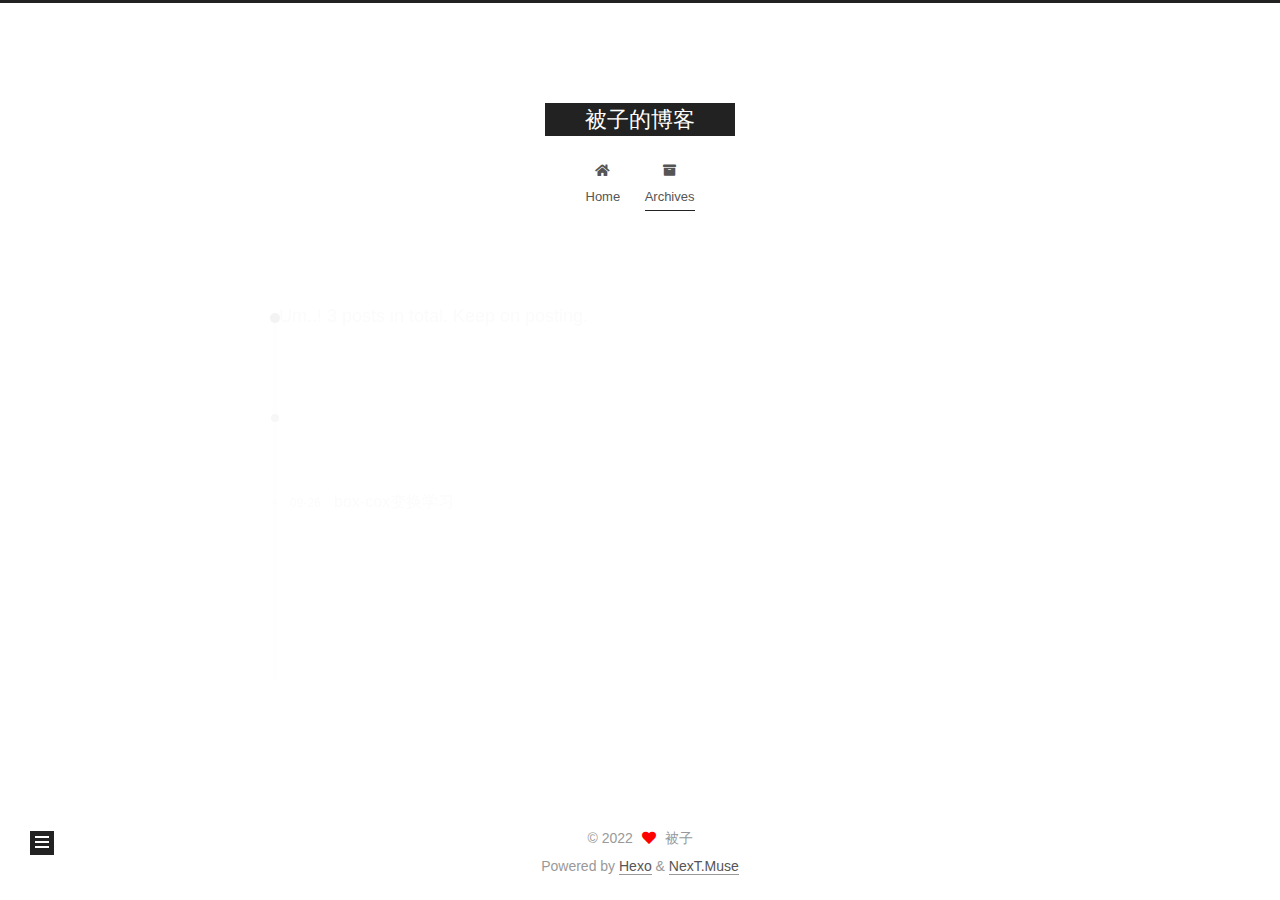
<file: archives/index.html>
<!DOCTYPE html>
<html lang="en">
<head>
  <meta charset="UTF-8">
<meta name="viewport" content="width=device-width, initial-scale=1, maximum-scale=2">
<meta name="theme-color" content="#222">
<meta name="generator" content="Hexo 6.3.0">
  <link rel="apple-touch-icon" sizes="180x180" href="/images/apple-touch-icon-next.png">
  <link rel="icon" type="image/png" sizes="32x32" href="/images/favicon-32x32-next.png">
  <link rel="icon" type="image/png" sizes="16x16" href="/images/favicon-16x16-next.png">
  <link rel="mask-icon" href="/images/logo.svg" color="#222">

<link rel="stylesheet" href="/css/main.css">


<link rel="stylesheet" href="/lib/font-awesome/css/all.min.css">

<script id="hexo-configurations">
    var NexT = window.NexT || {};
    var CONFIG = {"hostname":"example.com","root":"/","scheme":"Muse","version":"7.8.0","exturl":false,"sidebar":{"position":"left","display":"post","padding":18,"offset":12,"onmobile":false},"copycode":{"enable":false,"show_result":false,"style":null},"back2top":{"enable":true,"sidebar":false,"scrollpercent":false},"bookmark":{"enable":false,"color":"#222","save":"auto"},"fancybox":false,"mediumzoom":false,"lazyload":false,"pangu":false,"comments":{"style":"tabs","active":null,"storage":true,"lazyload":false,"nav":null},"algolia":{"hits":{"per_page":10},"labels":{"input_placeholder":"Search for Posts","hits_empty":"We didn't find any results for the search: ${query}","hits_stats":"${hits} results found in ${time} ms"}},"localsearch":{"enable":false,"trigger":"auto","top_n_per_article":1,"unescape":false,"preload":false},"motion":{"enable":true,"async":false,"transition":{"post_block":"fadeIn","post_header":"slideDownIn","post_body":"slideDownIn","coll_header":"slideLeftIn","sidebar":"slideUpIn"}}};
  </script>

  <meta name="description" content="一些学习记录">
<meta property="og:type" content="website">
<meta property="og:title" content="被子的博客">
<meta property="og:url" content="http://example.com/archives/index.html">
<meta property="og:site_name" content="被子的博客">
<meta property="og:description" content="一些学习记录">
<meta property="og:locale" content="en_US">
<meta property="article:author" content="被子">
<meta name="twitter:card" content="summary">

<link rel="canonical" href="http://example.com/archives/">


<script id="page-configurations">
  // https://hexo.io/docs/variables.html
  CONFIG.page = {
    sidebar: "",
    isHome : false,
    isPost : false,
    lang   : 'en'
  };
</script>

  <title>Archive | 被子的博客</title>
  






  <noscript>
  <style>
  .use-motion .brand,
  .use-motion .menu-item,
  .sidebar-inner,
  .use-motion .post-block,
  .use-motion .pagination,
  .use-motion .comments,
  .use-motion .post-header,
  .use-motion .post-body,
  .use-motion .collection-header { opacity: initial; }

  .use-motion .site-title,
  .use-motion .site-subtitle {
    opacity: initial;
    top: initial;
  }

  .use-motion .logo-line-before i { left: initial; }
  .use-motion .logo-line-after i { right: initial; }
  </style>
</noscript>

</head>

<body itemscope itemtype="http://schema.org/WebPage">
  <div class="container use-motion">
    <div class="headband"></div>

    <header class="header" itemscope itemtype="http://schema.org/WPHeader">
      <div class="header-inner"><div class="site-brand-container">
  <div class="site-nav-toggle">
    <div class="toggle" aria-label="Toggle navigation bar">
      <span class="toggle-line toggle-line-first"></span>
      <span class="toggle-line toggle-line-middle"></span>
      <span class="toggle-line toggle-line-last"></span>
    </div>
  </div>

  <div class="site-meta">

    <a href="/" class="brand" rel="start">
      <span class="logo-line-before"><i></i></span>
      <h1 class="site-title">被子的博客</h1>
      <span class="logo-line-after"><i></i></span>
    </a>
  </div>

  <div class="site-nav-right">
    <div class="toggle popup-trigger">
    </div>
  </div>
</div>




<nav class="site-nav">
  <ul id="menu" class="main-menu menu">
        <li class="menu-item menu-item-home">

    <a href="/" rel="section"><i class="fa fa-home fa-fw"></i>Home</a>

  </li>
        <li class="menu-item menu-item-archives">

    <a href="/archives/" rel="section"><i class="fa fa-archive fa-fw"></i>Archives</a>

  </li>
  </ul>
</nav>




</div>
    </header>

    
  <div class="back-to-top">
    <i class="fa fa-arrow-up"></i>
    <span>0%</span>
  </div>


    <main class="main">
      <div class="main-inner">
        <div class="content-wrap">
          

          <div class="content archive">
            

  
  
  
  <div class="post-block">
    <div class="posts-collapse">
      <div class="collection-title">
        <span class="collection-header">Um..! 3 posts in total. Keep on posting.</span>
      </div>

      
    <div class="collection-year">
      <span class="collection-header">2022</span>
    </div>

  <article itemscope itemtype="http://schema.org/Article">
    <header class="post-header">

      <div class="post-meta">
        <time itemprop="dateCreated"
              datetime="2022-09-26T19:45:10+08:00"
              content="2022-09-26">
          09-26
        </time>
      </div>

      <div class="post-title">
          <a class="post-title-link" href="/2022/09/26/box-cox%E5%8F%98%E6%8D%A2%E5%AD%A6%E4%B9%A0/" itemprop="url">
            <span itemprop="name">box-cox变换学习</span>
          </a>
      </div>

    </header>
  </article>

  <article itemscope itemtype="http://schema.org/Article">
    <header class="post-header">

      <div class="post-meta">
        <time itemprop="dateCreated"
              datetime="2022-09-19T19:43:19+08:00"
              content="2022-09-19">
          09-19
        </time>
      </div>

      <div class="post-title">
          <a class="post-title-link" href="/2022/09/19/kv-01/" itemprop="url">
            <span itemprop="name">kv_01</span>
          </a>
      </div>

    </header>
  </article>

  <article itemscope itemtype="http://schema.org/Article">
    <header class="post-header">

      <div class="post-meta">
        <time itemprop="dateCreated"
              datetime="2022-09-18T13:00:03+08:00"
              content="2022-09-18">
          09-18
        </time>
      </div>

      <div class="post-title">
          <a class="post-title-link" href="/2022/09/18/bytes-read/" itemprop="url">
            <span itemprop="name">bytes-read</span>
          </a>
      </div>

    </header>
  </article>


    </div>
  </div>
  
  
  

  



          </div>
          

<script>
  window.addEventListener('tabs:register', () => {
    let { activeClass } = CONFIG.comments;
    if (CONFIG.comments.storage) {
      activeClass = localStorage.getItem('comments_active') || activeClass;
    }
    if (activeClass) {
      let activeTab = document.querySelector(`a[href="#comment-${activeClass}"]`);
      if (activeTab) {
        activeTab.click();
      }
    }
  });
  if (CONFIG.comments.storage) {
    window.addEventListener('tabs:click', event => {
      if (!event.target.matches('.tabs-comment .tab-content .tab-pane')) return;
      let commentClass = event.target.classList[1];
      localStorage.setItem('comments_active', commentClass);
    });
  }
</script>

        </div>
          
  
  <div class="toggle sidebar-toggle">
    <span class="toggle-line toggle-line-first"></span>
    <span class="toggle-line toggle-line-middle"></span>
    <span class="toggle-line toggle-line-last"></span>
  </div>

  <aside class="sidebar">
    <div class="sidebar-inner">

      <ul class="sidebar-nav motion-element">
        <li class="sidebar-nav-toc">
          Table of Contents
        </li>
        <li class="sidebar-nav-overview">
          Overview
        </li>
      </ul>

      <!--noindex-->
      <div class="post-toc-wrap sidebar-panel">
      </div>
      <!--/noindex-->

      <div class="site-overview-wrap sidebar-panel">
        <div class="site-author motion-element" itemprop="author" itemscope itemtype="http://schema.org/Person">
  <p class="site-author-name" itemprop="name">被子</p>
  <div class="site-description" itemprop="description">一些学习记录</div>
</div>
<div class="site-state-wrap motion-element">
  <nav class="site-state">
      <div class="site-state-item site-state-posts">
          <a href="/archives/">
        
          <span class="site-state-item-count">3</span>
          <span class="site-state-item-name">posts</span>
        </a>
      </div>
      <div class="site-state-item site-state-tags">
        <span class="site-state-item-count">3</span>
        <span class="site-state-item-name">tags</span>
      </div>
  </nav>
</div>



      </div>

    </div>
  </aside>
  <div id="sidebar-dimmer"></div>


      </div>
    </main>

    <footer class="footer">
      <div class="footer-inner">
        

        

<div class="copyright">
  
  &copy; 
  <span itemprop="copyrightYear">2022</span>
  <span class="with-love">
    <i class="fa fa-heart"></i>
  </span>
  <span class="author" itemprop="copyrightHolder">被子</span>
</div>
  <div class="powered-by">Powered by <a href="https://hexo.io/" class="theme-link" rel="noopener" target="_blank">Hexo</a> & <a href="https://muse.theme-next.org/" class="theme-link" rel="noopener" target="_blank">NexT.Muse</a>
  </div>

        








      </div>
    </footer>
  </div>

  
  <script src="/lib/anime.min.js"></script>
  <script src="/lib/velocity/velocity.min.js"></script>
  <script src="/lib/velocity/velocity.ui.min.js"></script>

<script src="/js/utils.js"></script>

<script src="/js/motion.js"></script>


<script src="/js/schemes/muse.js"></script>


<script src="/js/next-boot.js"></script>




  















  

  

</body>
</html>
</file>
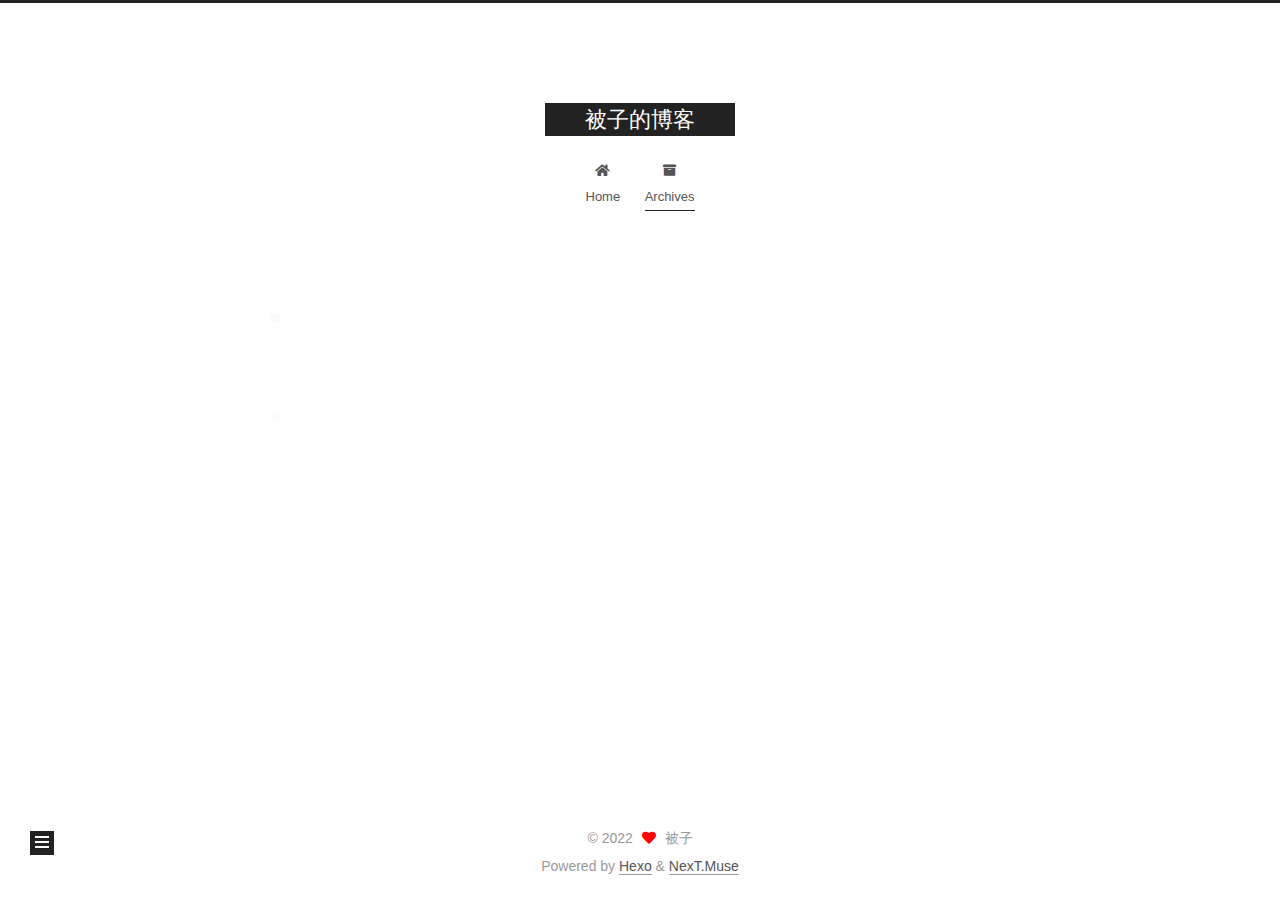
<file: archives/2022/index.html>
<!DOCTYPE html>
<html lang="en">
<head>
  <meta charset="UTF-8">
<meta name="viewport" content="width=device-width, initial-scale=1, maximum-scale=2">
<meta name="theme-color" content="#222">
<meta name="generator" content="Hexo 6.3.0">
  <link rel="apple-touch-icon" sizes="180x180" href="/images/apple-touch-icon-next.png">
  <link rel="icon" type="image/png" sizes="32x32" href="/images/favicon-32x32-next.png">
  <link rel="icon" type="image/png" sizes="16x16" href="/images/favicon-16x16-next.png">
  <link rel="mask-icon" href="/images/logo.svg" color="#222">

<link rel="stylesheet" href="/css/main.css">


<link rel="stylesheet" href="/lib/font-awesome/css/all.min.css">

<script id="hexo-configurations">
    var NexT = window.NexT || {};
    var CONFIG = {"hostname":"example.com","root":"/","scheme":"Muse","version":"7.8.0","exturl":false,"sidebar":{"position":"left","display":"post","padding":18,"offset":12,"onmobile":false},"copycode":{"enable":false,"show_result":false,"style":null},"back2top":{"enable":true,"sidebar":false,"scrollpercent":false},"bookmark":{"enable":false,"color":"#222","save":"auto"},"fancybox":false,"mediumzoom":false,"lazyload":false,"pangu":false,"comments":{"style":"tabs","active":null,"storage":true,"lazyload":false,"nav":null},"algolia":{"hits":{"per_page":10},"labels":{"input_placeholder":"Search for Posts","hits_empty":"We didn't find any results for the search: ${query}","hits_stats":"${hits} results found in ${time} ms"}},"localsearch":{"enable":false,"trigger":"auto","top_n_per_article":1,"unescape":false,"preload":false},"motion":{"enable":true,"async":false,"transition":{"post_block":"fadeIn","post_header":"slideDownIn","post_body":"slideDownIn","coll_header":"slideLeftIn","sidebar":"slideUpIn"}}};
  </script>

  <meta name="description" content="一些学习记录">
<meta property="og:type" content="website">
<meta property="og:title" content="被子的博客">
<meta property="og:url" content="http://example.com/archives/2022/index.html">
<meta property="og:site_name" content="被子的博客">
<meta property="og:description" content="一些学习记录">
<meta property="og:locale" content="en_US">
<meta property="article:author" content="被子">
<meta name="twitter:card" content="summary">

<link rel="canonical" href="http://example.com/archives/2022/">


<script id="page-configurations">
  // https://hexo.io/docs/variables.html
  CONFIG.page = {
    sidebar: "",
    isHome : false,
    isPost : false,
    lang   : 'en'
  };
</script>

  <title>Archive | 被子的博客</title>
  






  <noscript>
  <style>
  .use-motion .brand,
  .use-motion .menu-item,
  .sidebar-inner,
  .use-motion .post-block,
  .use-motion .pagination,
  .use-motion .comments,
  .use-motion .post-header,
  .use-motion .post-body,
  .use-motion .collection-header { opacity: initial; }

  .use-motion .site-title,
  .use-motion .site-subtitle {
    opacity: initial;
    top: initial;
  }

  .use-motion .logo-line-before i { left: initial; }
  .use-motion .logo-line-after i { right: initial; }
  </style>
</noscript>

</head>

<body itemscope itemtype="http://schema.org/WebPage">
  <div class="container use-motion">
    <div class="headband"></div>

    <header class="header" itemscope itemtype="http://schema.org/WPHeader">
      <div class="header-inner"><div class="site-brand-container">
  <div class="site-nav-toggle">
    <div class="toggle" aria-label="Toggle navigation bar">
      <span class="toggle-line toggle-line-first"></span>
      <span class="toggle-line toggle-line-middle"></span>
      <span class="toggle-line toggle-line-last"></span>
    </div>
  </div>

  <div class="site-meta">

    <a href="/" class="brand" rel="start">
      <span class="logo-line-before"><i></i></span>
      <h1 class="site-title">被子的博客</h1>
      <span class="logo-line-after"><i></i></span>
    </a>
  </div>

  <div class="site-nav-right">
    <div class="toggle popup-trigger">
    </div>
  </div>
</div>




<nav class="site-nav">
  <ul id="menu" class="main-menu menu">
        <li class="menu-item menu-item-home">

    <a href="/" rel="section"><i class="fa fa-home fa-fw"></i>Home</a>

  </li>
        <li class="menu-item menu-item-archives">

    <a href="/archives/" rel="section"><i class="fa fa-archive fa-fw"></i>Archives</a>

  </li>
  </ul>
</nav>




</div>
    </header>

    
  <div class="back-to-top">
    <i class="fa fa-arrow-up"></i>
    <span>0%</span>
  </div>


    <main class="main">
      <div class="main-inner">
        <div class="content-wrap">
          

          <div class="content archive">
            

  
  
  
  <div class="post-block">
    <div class="posts-collapse">
      <div class="collection-title">
        <span class="collection-header">Um..! 3 posts in total. Keep on posting.</span>
      </div>

      
    <div class="collection-year">
      <span class="collection-header">2022</span>
    </div>

  <article itemscope itemtype="http://schema.org/Article">
    <header class="post-header">

      <div class="post-meta">
        <time itemprop="dateCreated"
              datetime="2022-09-26T19:45:10+08:00"
              content="2022-09-26">
          09-26
        </time>
      </div>

      <div class="post-title">
          <a class="post-title-link" href="/2022/09/26/box-cox%E5%8F%98%E6%8D%A2%E5%AD%A6%E4%B9%A0/" itemprop="url">
            <span itemprop="name">box-cox变换学习</span>
          </a>
      </div>

    </header>
  </article>

  <article itemscope itemtype="http://schema.org/Article">
    <header class="post-header">

      <div class="post-meta">
        <time itemprop="dateCreated"
              datetime="2022-09-19T19:43:19+08:00"
              content="2022-09-19">
          09-19
        </time>
      </div>

      <div class="post-title">
          <a class="post-title-link" href="/2022/09/19/kv-01/" itemprop="url">
            <span itemprop="name">kv_01</span>
          </a>
      </div>

    </header>
  </article>

  <article itemscope itemtype="http://schema.org/Article">
    <header class="post-header">

      <div class="post-meta">
        <time itemprop="dateCreated"
              datetime="2022-09-18T13:00:03+08:00"
              content="2022-09-18">
          09-18
        </time>
      </div>

      <div class="post-title">
          <a class="post-title-link" href="/2022/09/18/bytes-read/" itemprop="url">
            <span itemprop="name">bytes-read</span>
          </a>
      </div>

    </header>
  </article>


    </div>
  </div>
  
  
  

  



          </div>
          

<script>
  window.addEventListener('tabs:register', () => {
    let { activeClass } = CONFIG.comments;
    if (CONFIG.comments.storage) {
      activeClass = localStorage.getItem('comments_active') || activeClass;
    }
    if (activeClass) {
      let activeTab = document.querySelector(`a[href="#comment-${activeClass}"]`);
      if (activeTab) {
        activeTab.click();
      }
    }
  });
  if (CONFIG.comments.storage) {
    window.addEventListener('tabs:click', event => {
      if (!event.target.matches('.tabs-comment .tab-content .tab-pane')) return;
      let commentClass = event.target.classList[1];
      localStorage.setItem('comments_active', commentClass);
    });
  }
</script>

        </div>
          
  
  <div class="toggle sidebar-toggle">
    <span class="toggle-line toggle-line-first"></span>
    <span class="toggle-line toggle-line-middle"></span>
    <span class="toggle-line toggle-line-last"></span>
  </div>

  <aside class="sidebar">
    <div class="sidebar-inner">

      <ul class="sidebar-nav motion-element">
        <li class="sidebar-nav-toc">
          Table of Contents
        </li>
        <li class="sidebar-nav-overview">
          Overview
        </li>
      </ul>

      <!--noindex-->
      <div class="post-toc-wrap sidebar-panel">
      </div>
      <!--/noindex-->

      <div class="site-overview-wrap sidebar-panel">
        <div class="site-author motion-element" itemprop="author" itemscope itemtype="http://schema.org/Person">
  <p class="site-author-name" itemprop="name">被子</p>
  <div class="site-description" itemprop="description">一些学习记录</div>
</div>
<div class="site-state-wrap motion-element">
  <nav class="site-state">
      <div class="site-state-item site-state-posts">
          <a href="/archives/">
        
          <span class="site-state-item-count">3</span>
          <span class="site-state-item-name">posts</span>
        </a>
      </div>
      <div class="site-state-item site-state-tags">
        <span class="site-state-item-count">3</span>
        <span class="site-state-item-name">tags</span>
      </div>
  </nav>
</div>



      </div>

    </div>
  </aside>
  <div id="sidebar-dimmer"></div>


      </div>
    </main>

    <footer class="footer">
      <div class="footer-inner">
        

        

<div class="copyright">
  
  &copy; 
  <span itemprop="copyrightYear">2022</span>
  <span class="with-love">
    <i class="fa fa-heart"></i>
  </span>
  <span class="author" itemprop="copyrightHolder">被子</span>
</div>
  <div class="powered-by">Powered by <a href="https://hexo.io/" class="theme-link" rel="noopener" target="_blank">Hexo</a> & <a href="https://muse.theme-next.org/" class="theme-link" rel="noopener" target="_blank">NexT.Muse</a>
  </div>

        








      </div>
    </footer>
  </div>

  
  <script src="/lib/anime.min.js"></script>
  <script src="/lib/velocity/velocity.min.js"></script>
  <script src="/lib/velocity/velocity.ui.min.js"></script>

<script src="/js/utils.js"></script>

<script src="/js/motion.js"></script>


<script src="/js/schemes/muse.js"></script>


<script src="/js/next-boot.js"></script>




  















  

  

</body>
</html>
</file>
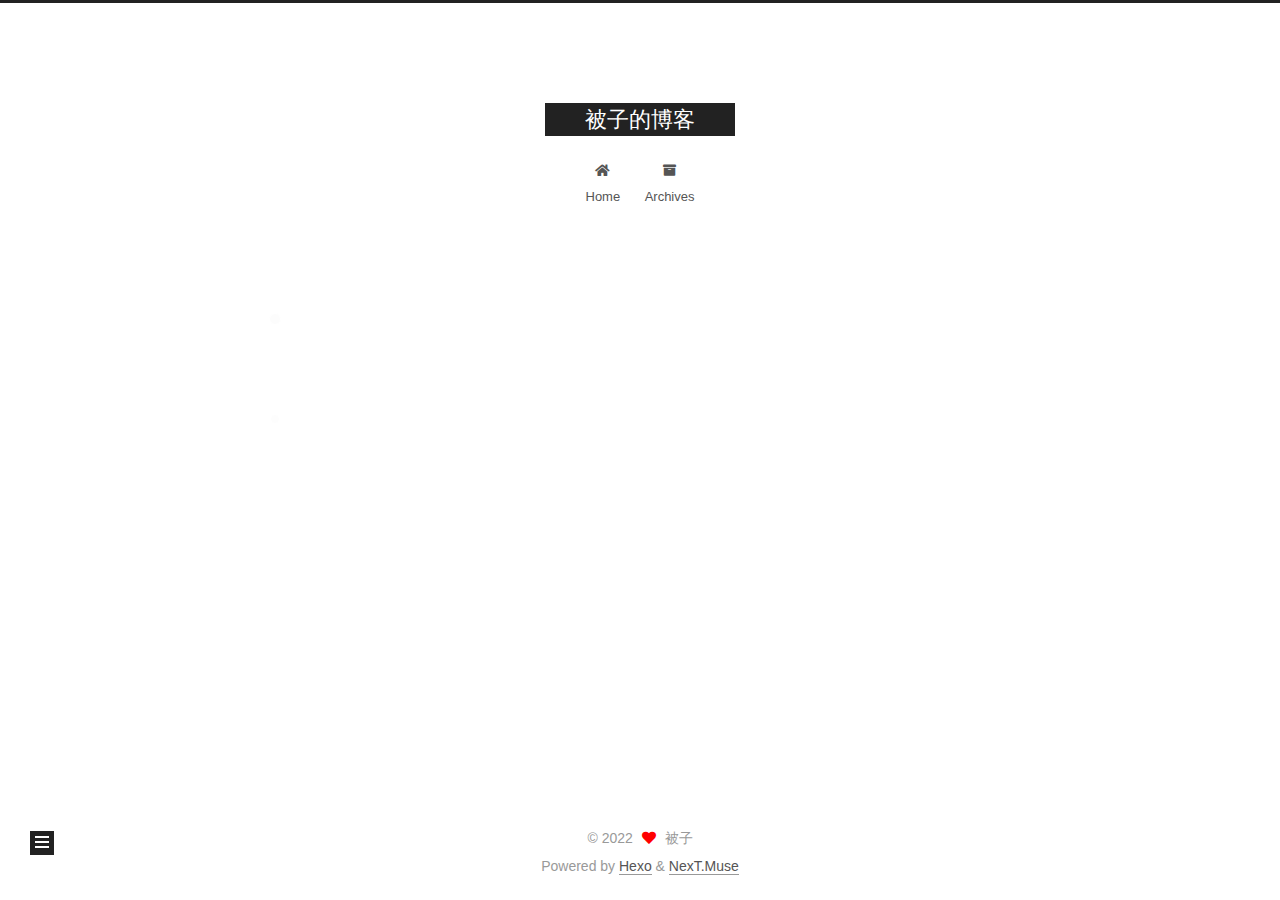
<file: tags/Rust/index.html>
<!DOCTYPE html>
<html lang="en">
<head>
  <meta charset="UTF-8">
<meta name="viewport" content="width=device-width, initial-scale=1, maximum-scale=2">
<meta name="theme-color" content="#222">
<meta name="generator" content="Hexo 6.3.0">
  <link rel="apple-touch-icon" sizes="180x180" href="/images/apple-touch-icon-next.png">
  <link rel="icon" type="image/png" sizes="32x32" href="/images/favicon-32x32-next.png">
  <link rel="icon" type="image/png" sizes="16x16" href="/images/favicon-16x16-next.png">
  <link rel="mask-icon" href="/images/logo.svg" color="#222">

<link rel="stylesheet" href="/css/main.css">


<link rel="stylesheet" href="/lib/font-awesome/css/all.min.css">

<script id="hexo-configurations">
    var NexT = window.NexT || {};
    var CONFIG = {"hostname":"example.com","root":"/","scheme":"Muse","version":"7.8.0","exturl":false,"sidebar":{"position":"left","display":"post","padding":18,"offset":12,"onmobile":false},"copycode":{"enable":false,"show_result":false,"style":null},"back2top":{"enable":true,"sidebar":false,"scrollpercent":false},"bookmark":{"enable":false,"color":"#222","save":"auto"},"fancybox":false,"mediumzoom":false,"lazyload":false,"pangu":false,"comments":{"style":"tabs","active":null,"storage":true,"lazyload":false,"nav":null},"algolia":{"hits":{"per_page":10},"labels":{"input_placeholder":"Search for Posts","hits_empty":"We didn't find any results for the search: ${query}","hits_stats":"${hits} results found in ${time} ms"}},"localsearch":{"enable":false,"trigger":"auto","top_n_per_article":1,"unescape":false,"preload":false},"motion":{"enable":true,"async":false,"transition":{"post_block":"fadeIn","post_header":"slideDownIn","post_body":"slideDownIn","coll_header":"slideLeftIn","sidebar":"slideUpIn"}}};
  </script>

  <meta name="description" content="一些学习记录">
<meta property="og:type" content="website">
<meta property="og:title" content="被子的博客">
<meta property="og:url" content="http://example.com/tags/Rust/index.html">
<meta property="og:site_name" content="被子的博客">
<meta property="og:description" content="一些学习记录">
<meta property="og:locale" content="en_US">
<meta property="article:author" content="被子">
<meta name="twitter:card" content="summary">

<link rel="canonical" href="http://example.com/tags/Rust/">


<script id="page-configurations">
  // https://hexo.io/docs/variables.html
  CONFIG.page = {
    sidebar: "",
    isHome : false,
    isPost : false,
    lang   : 'en'
  };
</script>

  <title>Tag: Rust | 被子的博客</title>
  






  <noscript>
  <style>
  .use-motion .brand,
  .use-motion .menu-item,
  .sidebar-inner,
  .use-motion .post-block,
  .use-motion .pagination,
  .use-motion .comments,
  .use-motion .post-header,
  .use-motion .post-body,
  .use-motion .collection-header { opacity: initial; }

  .use-motion .site-title,
  .use-motion .site-subtitle {
    opacity: initial;
    top: initial;
  }

  .use-motion .logo-line-before i { left: initial; }
  .use-motion .logo-line-after i { right: initial; }
  </style>
</noscript>

</head>

<body itemscope itemtype="http://schema.org/WebPage">
  <div class="container use-motion">
    <div class="headband"></div>

    <header class="header" itemscope itemtype="http://schema.org/WPHeader">
      <div class="header-inner"><div class="site-brand-container">
  <div class="site-nav-toggle">
    <div class="toggle" aria-label="Toggle navigation bar">
      <span class="toggle-line toggle-line-first"></span>
      <span class="toggle-line toggle-line-middle"></span>
      <span class="toggle-line toggle-line-last"></span>
    </div>
  </div>

  <div class="site-meta">

    <a href="/" class="brand" rel="start">
      <span class="logo-line-before"><i></i></span>
      <h1 class="site-title">被子的博客</h1>
      <span class="logo-line-after"><i></i></span>
    </a>
  </div>

  <div class="site-nav-right">
    <div class="toggle popup-trigger">
    </div>
  </div>
</div>




<nav class="site-nav">
  <ul id="menu" class="main-menu menu">
        <li class="menu-item menu-item-home">

    <a href="/" rel="section"><i class="fa fa-home fa-fw"></i>Home</a>

  </li>
        <li class="menu-item menu-item-archives">

    <a href="/archives/" rel="section"><i class="fa fa-archive fa-fw"></i>Archives</a>

  </li>
  </ul>
</nav>




</div>
    </header>

    
  <div class="back-to-top">
    <i class="fa fa-arrow-up"></i>
    <span>0%</span>
  </div>


    <main class="main">
      <div class="main-inner">
        <div class="content-wrap">
          

          <div class="content tag">
            

  
  
  
  <div class="post-block">
    <div class="posts-collapse">
      <div class="collection-title">
        <h2 class="collection-header">Rust
          <small>Tag</small>
        </h2>
      </div>

      
    <div class="collection-year">
      <span class="collection-header">2022</span>
    </div>

  <article itemscope itemtype="http://schema.org/Article">
    <header class="post-header">

      <div class="post-meta">
        <time itemprop="dateCreated"
              datetime="2022-09-18T13:00:03+08:00"
              content="2022-09-18">
          09-18
        </time>
      </div>

      <div class="post-title">
          <a class="post-title-link" href="/2022/09/18/bytes-read/" itemprop="url">
            <span itemprop="name">bytes-read</span>
          </a>
      </div>

    </header>
  </article>

    </div>
  </div>
  
  
  

  



          </div>
          

<script>
  window.addEventListener('tabs:register', () => {
    let { activeClass } = CONFIG.comments;
    if (CONFIG.comments.storage) {
      activeClass = localStorage.getItem('comments_active') || activeClass;
    }
    if (activeClass) {
      let activeTab = document.querySelector(`a[href="#comment-${activeClass}"]`);
      if (activeTab) {
        activeTab.click();
      }
    }
  });
  if (CONFIG.comments.storage) {
    window.addEventListener('tabs:click', event => {
      if (!event.target.matches('.tabs-comment .tab-content .tab-pane')) return;
      let commentClass = event.target.classList[1];
      localStorage.setItem('comments_active', commentClass);
    });
  }
</script>

        </div>
          
  
  <div class="toggle sidebar-toggle">
    <span class="toggle-line toggle-line-first"></span>
    <span class="toggle-line toggle-line-middle"></span>
    <span class="toggle-line toggle-line-last"></span>
  </div>

  <aside class="sidebar">
    <div class="sidebar-inner">

      <ul class="sidebar-nav motion-element">
        <li class="sidebar-nav-toc">
          Table of Contents
        </li>
        <li class="sidebar-nav-overview">
          Overview
        </li>
      </ul>

      <!--noindex-->
      <div class="post-toc-wrap sidebar-panel">
      </div>
      <!--/noindex-->

      <div class="site-overview-wrap sidebar-panel">
        <div class="site-author motion-element" itemprop="author" itemscope itemtype="http://schema.org/Person">
  <p class="site-author-name" itemprop="name">被子</p>
  <div class="site-description" itemprop="description">一些学习记录</div>
</div>
<div class="site-state-wrap motion-element">
  <nav class="site-state">
      <div class="site-state-item site-state-posts">
          <a href="/archives/">
        
          <span class="site-state-item-count">3</span>
          <span class="site-state-item-name">posts</span>
        </a>
      </div>
      <div class="site-state-item site-state-tags">
        <span class="site-state-item-count">3</span>
        <span class="site-state-item-name">tags</span>
      </div>
  </nav>
</div>



      </div>

    </div>
  </aside>
  <div id="sidebar-dimmer"></div>


      </div>
    </main>

    <footer class="footer">
      <div class="footer-inner">
        

        

<div class="copyright">
  
  &copy; 
  <span itemprop="copyrightYear">2022</span>
  <span class="with-love">
    <i class="fa fa-heart"></i>
  </span>
  <span class="author" itemprop="copyrightHolder">被子</span>
</div>
  <div class="powered-by">Powered by <a href="https://hexo.io/" class="theme-link" rel="noopener" target="_blank">Hexo</a> & <a href="https://muse.theme-next.org/" class="theme-link" rel="noopener" target="_blank">NexT.Muse</a>
  </div>

        








      </div>
    </footer>
  </div>

  
  <script src="/lib/anime.min.js"></script>
  <script src="/lib/velocity/velocity.min.js"></script>
  <script src="/lib/velocity/velocity.ui.min.js"></script>

<script src="/js/utils.js"></script>

<script src="/js/motion.js"></script>


<script src="/js/schemes/muse.js"></script>


<script src="/js/next-boot.js"></script>




  















  

  

</body>
</html>
</file>
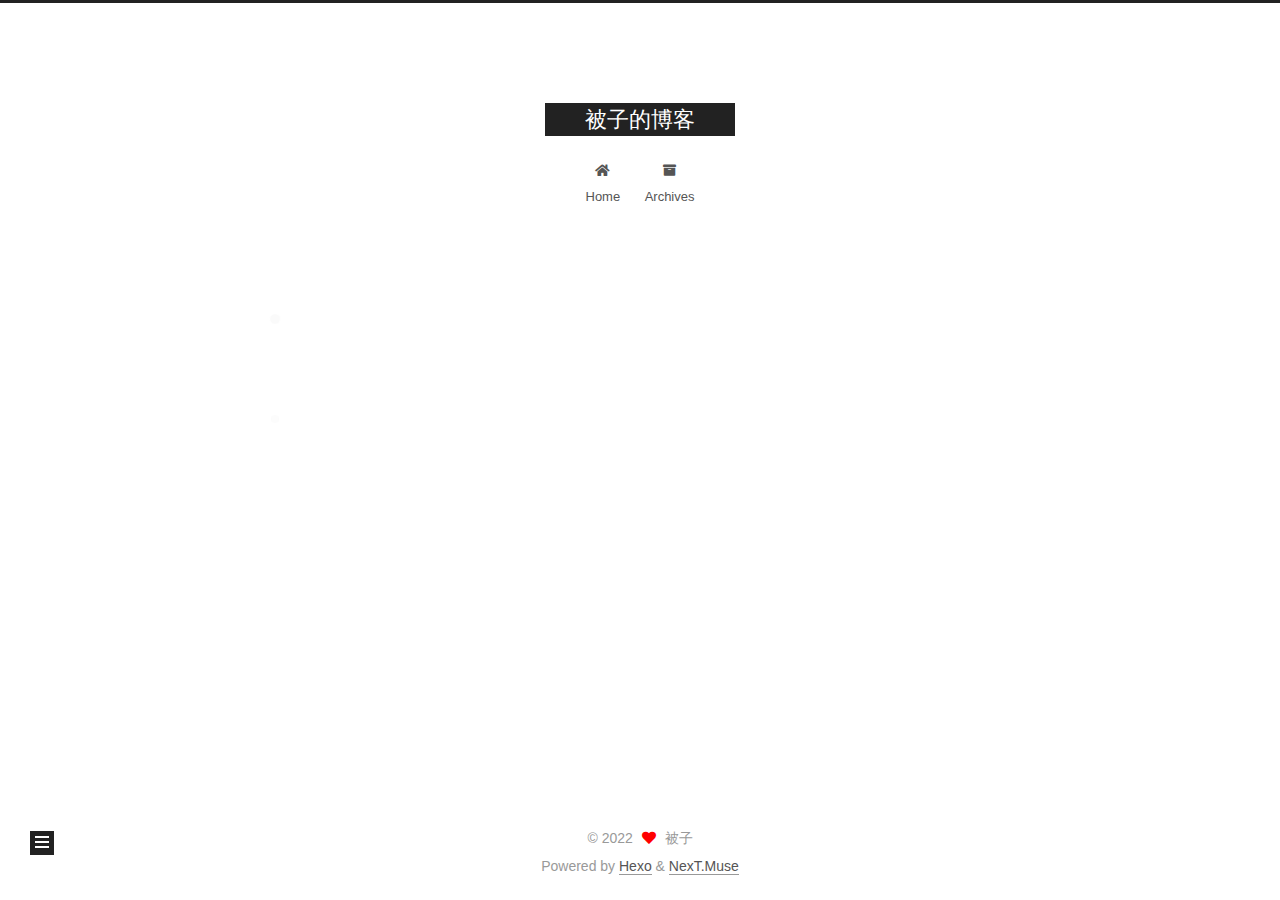
<file: tags/statistics/index.html>
<!DOCTYPE html>
<html lang="en">
<head>
  <meta charset="UTF-8">
<meta name="viewport" content="width=device-width, initial-scale=1, maximum-scale=2">
<meta name="theme-color" content="#222">
<meta name="generator" content="Hexo 6.3.0">
  <link rel="apple-touch-icon" sizes="180x180" href="/images/apple-touch-icon-next.png">
  <link rel="icon" type="image/png" sizes="32x32" href="/images/favicon-32x32-next.png">
  <link rel="icon" type="image/png" sizes="16x16" href="/images/favicon-16x16-next.png">
  <link rel="mask-icon" href="/images/logo.svg" color="#222">

<link rel="stylesheet" href="/css/main.css">


<link rel="stylesheet" href="/lib/font-awesome/css/all.min.css">

<script id="hexo-configurations">
    var NexT = window.NexT || {};
    var CONFIG = {"hostname":"example.com","root":"/","scheme":"Muse","version":"7.8.0","exturl":false,"sidebar":{"position":"left","display":"post","padding":18,"offset":12,"onmobile":false},"copycode":{"enable":false,"show_result":false,"style":null},"back2top":{"enable":true,"sidebar":false,"scrollpercent":false},"bookmark":{"enable":false,"color":"#222","save":"auto"},"fancybox":false,"mediumzoom":false,"lazyload":false,"pangu":false,"comments":{"style":"tabs","active":null,"storage":true,"lazyload":false,"nav":null},"algolia":{"hits":{"per_page":10},"labels":{"input_placeholder":"Search for Posts","hits_empty":"We didn't find any results for the search: ${query}","hits_stats":"${hits} results found in ${time} ms"}},"localsearch":{"enable":false,"trigger":"auto","top_n_per_article":1,"unescape":false,"preload":false},"motion":{"enable":true,"async":false,"transition":{"post_block":"fadeIn","post_header":"slideDownIn","post_body":"slideDownIn","coll_header":"slideLeftIn","sidebar":"slideUpIn"}}};
  </script>

  <meta name="description" content="一些学习记录">
<meta property="og:type" content="website">
<meta property="og:title" content="被子的博客">
<meta property="og:url" content="http://example.com/tags/statistics/index.html">
<meta property="og:site_name" content="被子的博客">
<meta property="og:description" content="一些学习记录">
<meta property="og:locale" content="en_US">
<meta property="article:author" content="被子">
<meta name="twitter:card" content="summary">

<link rel="canonical" href="http://example.com/tags/statistics/">


<script id="page-configurations">
  // https://hexo.io/docs/variables.html
  CONFIG.page = {
    sidebar: "",
    isHome : false,
    isPost : false,
    lang   : 'en'
  };
</script>

  <title>Tag: statistics | 被子的博客</title>
  






  <noscript>
  <style>
  .use-motion .brand,
  .use-motion .menu-item,
  .sidebar-inner,
  .use-motion .post-block,
  .use-motion .pagination,
  .use-motion .comments,
  .use-motion .post-header,
  .use-motion .post-body,
  .use-motion .collection-header { opacity: initial; }

  .use-motion .site-title,
  .use-motion .site-subtitle {
    opacity: initial;
    top: initial;
  }

  .use-motion .logo-line-before i { left: initial; }
  .use-motion .logo-line-after i { right: initial; }
  </style>
</noscript>

</head>

<body itemscope itemtype="http://schema.org/WebPage">
  <div class="container use-motion">
    <div class="headband"></div>

    <header class="header" itemscope itemtype="http://schema.org/WPHeader">
      <div class="header-inner"><div class="site-brand-container">
  <div class="site-nav-toggle">
    <div class="toggle" aria-label="Toggle navigation bar">
      <span class="toggle-line toggle-line-first"></span>
      <span class="toggle-line toggle-line-middle"></span>
      <span class="toggle-line toggle-line-last"></span>
    </div>
  </div>

  <div class="site-meta">

    <a href="/" class="brand" rel="start">
      <span class="logo-line-before"><i></i></span>
      <h1 class="site-title">被子的博客</h1>
      <span class="logo-line-after"><i></i></span>
    </a>
  </div>

  <div class="site-nav-right">
    <div class="toggle popup-trigger">
    </div>
  </div>
</div>




<nav class="site-nav">
  <ul id="menu" class="main-menu menu">
        <li class="menu-item menu-item-home">

    <a href="/" rel="section"><i class="fa fa-home fa-fw"></i>Home</a>

  </li>
        <li class="menu-item menu-item-archives">

    <a href="/archives/" rel="section"><i class="fa fa-archive fa-fw"></i>Archives</a>

  </li>
  </ul>
</nav>




</div>
    </header>

    
  <div class="back-to-top">
    <i class="fa fa-arrow-up"></i>
    <span>0%</span>
  </div>


    <main class="main">
      <div class="main-inner">
        <div class="content-wrap">
          

          <div class="content tag">
            

  
  
  
  <div class="post-block">
    <div class="posts-collapse">
      <div class="collection-title">
        <h2 class="collection-header">statistics
          <small>Tag</small>
        </h2>
      </div>

      
    <div class="collection-year">
      <span class="collection-header">2022</span>
    </div>

  <article itemscope itemtype="http://schema.org/Article">
    <header class="post-header">

      <div class="post-meta">
        <time itemprop="dateCreated"
              datetime="2022-09-26T19:45:10+08:00"
              content="2022-09-26">
          09-26
        </time>
      </div>

      <div class="post-title">
          <a class="post-title-link" href="/2022/09/26/box-cox%E5%8F%98%E6%8D%A2%E5%AD%A6%E4%B9%A0/" itemprop="url">
            <span itemprop="name">box-cox变换学习</span>
          </a>
      </div>

    </header>
  </article>

    </div>
  </div>
  
  
  

  



          </div>
          

<script>
  window.addEventListener('tabs:register', () => {
    let { activeClass } = CONFIG.comments;
    if (CONFIG.comments.storage) {
      activeClass = localStorage.getItem('comments_active') || activeClass;
    }
    if (activeClass) {
      let activeTab = document.querySelector(`a[href="#comment-${activeClass}"]`);
      if (activeTab) {
        activeTab.click();
      }
    }
  });
  if (CONFIG.comments.storage) {
    window.addEventListener('tabs:click', event => {
      if (!event.target.matches('.tabs-comment .tab-content .tab-pane')) return;
      let commentClass = event.target.classList[1];
      localStorage.setItem('comments_active', commentClass);
    });
  }
</script>

        </div>
          
  
  <div class="toggle sidebar-toggle">
    <span class="toggle-line toggle-line-first"></span>
    <span class="toggle-line toggle-line-middle"></span>
    <span class="toggle-line toggle-line-last"></span>
  </div>

  <aside class="sidebar">
    <div class="sidebar-inner">

      <ul class="sidebar-nav motion-element">
        <li class="sidebar-nav-toc">
          Table of Contents
        </li>
        <li class="sidebar-nav-overview">
          Overview
        </li>
      </ul>

      <!--noindex-->
      <div class="post-toc-wrap sidebar-panel">
      </div>
      <!--/noindex-->

      <div class="site-overview-wrap sidebar-panel">
        <div class="site-author motion-element" itemprop="author" itemscope itemtype="http://schema.org/Person">
  <p class="site-author-name" itemprop="name">被子</p>
  <div class="site-description" itemprop="description">一些学习记录</div>
</div>
<div class="site-state-wrap motion-element">
  <nav class="site-state">
      <div class="site-state-item site-state-posts">
          <a href="/archives/">
        
          <span class="site-state-item-count">3</span>
          <span class="site-state-item-name">posts</span>
        </a>
      </div>
      <div class="site-state-item site-state-tags">
        <span class="site-state-item-count">3</span>
        <span class="site-state-item-name">tags</span>
      </div>
  </nav>
</div>



      </div>

    </div>
  </aside>
  <div id="sidebar-dimmer"></div>


      </div>
    </main>

    <footer class="footer">
      <div class="footer-inner">
        

        

<div class="copyright">
  
  &copy; 
  <span itemprop="copyrightYear">2022</span>
  <span class="with-love">
    <i class="fa fa-heart"></i>
  </span>
  <span class="author" itemprop="copyrightHolder">被子</span>
</div>
  <div class="powered-by">Powered by <a href="https://hexo.io/" class="theme-link" rel="noopener" target="_blank">Hexo</a> & <a href="https://muse.theme-next.org/" class="theme-link" rel="noopener" target="_blank">NexT.Muse</a>
  </div>

        








      </div>
    </footer>
  </div>

  
  <script src="/lib/anime.min.js"></script>
  <script src="/lib/velocity/velocity.min.js"></script>
  <script src="/lib/velocity/velocity.ui.min.js"></script>

<script src="/js/utils.js"></script>

<script src="/js/motion.js"></script>


<script src="/js/schemes/muse.js"></script>


<script src="/js/next-boot.js"></script>




  















  

  

</body>
</html>
</file>
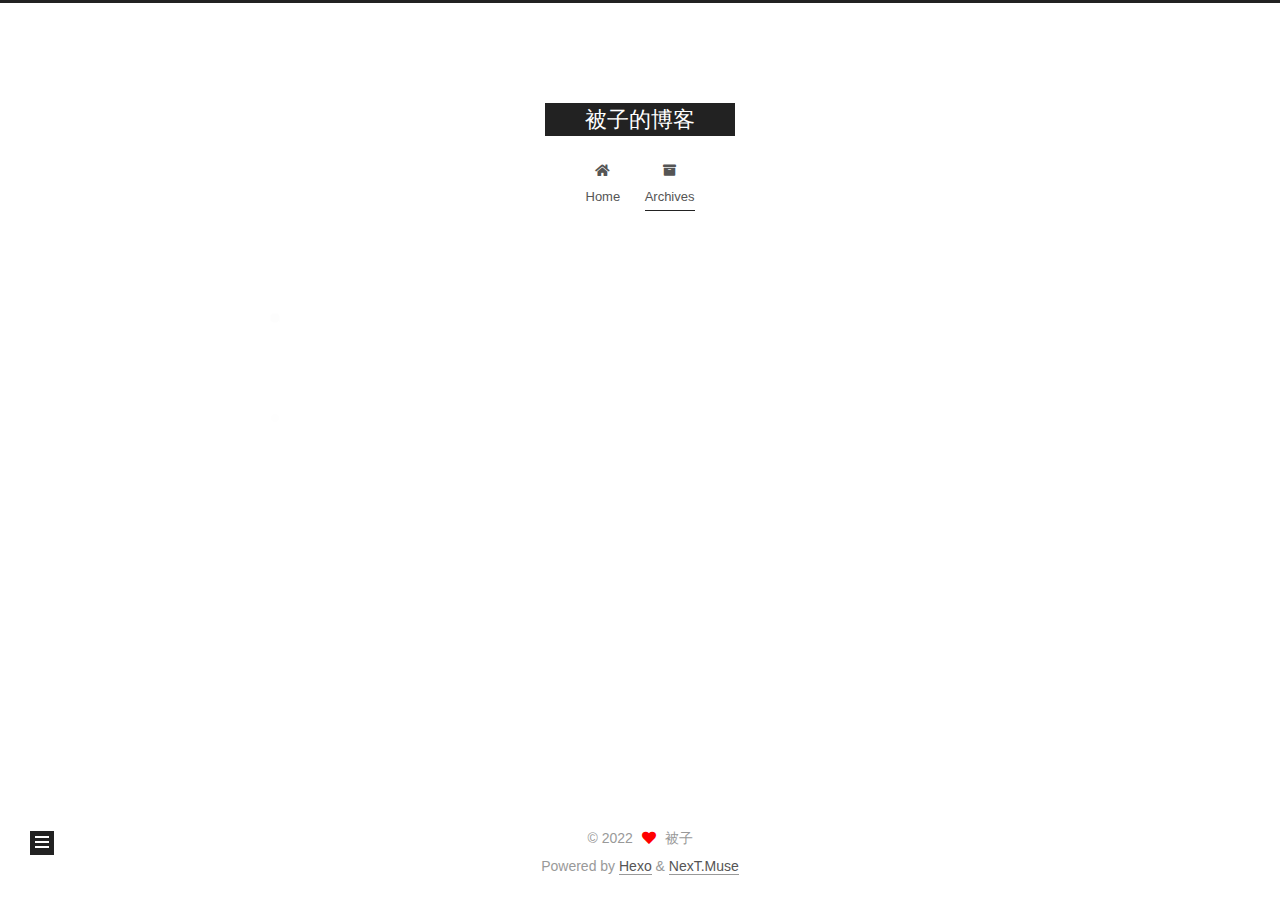
<file: archives/2022/09/index.html>
<!DOCTYPE html>
<html lang="en">
<head>
  <meta charset="UTF-8">
<meta name="viewport" content="width=device-width, initial-scale=1, maximum-scale=2">
<meta name="theme-color" content="#222">
<meta name="generator" content="Hexo 6.3.0">
  <link rel="apple-touch-icon" sizes="180x180" href="/images/apple-touch-icon-next.png">
  <link rel="icon" type="image/png" sizes="32x32" href="/images/favicon-32x32-next.png">
  <link rel="icon" type="image/png" sizes="16x16" href="/images/favicon-16x16-next.png">
  <link rel="mask-icon" href="/images/logo.svg" color="#222">

<link rel="stylesheet" href="/css/main.css">


<link rel="stylesheet" href="/lib/font-awesome/css/all.min.css">

<script id="hexo-configurations">
    var NexT = window.NexT || {};
    var CONFIG = {"hostname":"example.com","root":"/","scheme":"Muse","version":"7.8.0","exturl":false,"sidebar":{"position":"left","display":"post","padding":18,"offset":12,"onmobile":false},"copycode":{"enable":false,"show_result":false,"style":null},"back2top":{"enable":true,"sidebar":false,"scrollpercent":false},"bookmark":{"enable":false,"color":"#222","save":"auto"},"fancybox":false,"mediumzoom":false,"lazyload":false,"pangu":false,"comments":{"style":"tabs","active":null,"storage":true,"lazyload":false,"nav":null},"algolia":{"hits":{"per_page":10},"labels":{"input_placeholder":"Search for Posts","hits_empty":"We didn't find any results for the search: ${query}","hits_stats":"${hits} results found in ${time} ms"}},"localsearch":{"enable":false,"trigger":"auto","top_n_per_article":1,"unescape":false,"preload":false},"motion":{"enable":true,"async":false,"transition":{"post_block":"fadeIn","post_header":"slideDownIn","post_body":"slideDownIn","coll_header":"slideLeftIn","sidebar":"slideUpIn"}}};
  </script>

  <meta name="description" content="一些学习记录">
<meta property="og:type" content="website">
<meta property="og:title" content="被子的博客">
<meta property="og:url" content="http://example.com/archives/2022/09/index.html">
<meta property="og:site_name" content="被子的博客">
<meta property="og:description" content="一些学习记录">
<meta property="og:locale" content="en_US">
<meta property="article:author" content="被子">
<meta name="twitter:card" content="summary">

<link rel="canonical" href="http://example.com/archives/2022/09/">


<script id="page-configurations">
  // https://hexo.io/docs/variables.html
  CONFIG.page = {
    sidebar: "",
    isHome : false,
    isPost : false,
    lang   : 'en'
  };
</script>

  <title>Archive | 被子的博客</title>
  






  <noscript>
  <style>
  .use-motion .brand,
  .use-motion .menu-item,
  .sidebar-inner,
  .use-motion .post-block,
  .use-motion .pagination,
  .use-motion .comments,
  .use-motion .post-header,
  .use-motion .post-body,
  .use-motion .collection-header { opacity: initial; }

  .use-motion .site-title,
  .use-motion .site-subtitle {
    opacity: initial;
    top: initial;
  }

  .use-motion .logo-line-before i { left: initial; }
  .use-motion .logo-line-after i { right: initial; }
  </style>
</noscript>

</head>

<body itemscope itemtype="http://schema.org/WebPage">
  <div class="container use-motion">
    <div class="headband"></div>

    <header class="header" itemscope itemtype="http://schema.org/WPHeader">
      <div class="header-inner"><div class="site-brand-container">
  <div class="site-nav-toggle">
    <div class="toggle" aria-label="Toggle navigation bar">
      <span class="toggle-line toggle-line-first"></span>
      <span class="toggle-line toggle-line-middle"></span>
      <span class="toggle-line toggle-line-last"></span>
    </div>
  </div>

  <div class="site-meta">

    <a href="/" class="brand" rel="start">
      <span class="logo-line-before"><i></i></span>
      <h1 class="site-title">被子的博客</h1>
      <span class="logo-line-after"><i></i></span>
    </a>
  </div>

  <div class="site-nav-right">
    <div class="toggle popup-trigger">
    </div>
  </div>
</div>




<nav class="site-nav">
  <ul id="menu" class="main-menu menu">
        <li class="menu-item menu-item-home">

    <a href="/" rel="section"><i class="fa fa-home fa-fw"></i>Home</a>

  </li>
        <li class="menu-item menu-item-archives">

    <a href="/archives/" rel="section"><i class="fa fa-archive fa-fw"></i>Archives</a>

  </li>
  </ul>
</nav>




</div>
    </header>

    
  <div class="back-to-top">
    <i class="fa fa-arrow-up"></i>
    <span>0%</span>
  </div>


    <main class="main">
      <div class="main-inner">
        <div class="content-wrap">
          

          <div class="content archive">
            

  
  
  
  <div class="post-block">
    <div class="posts-collapse">
      <div class="collection-title">
        <span class="collection-header">Um..! 1 post. Keep on posting.</span>
      </div>

      
    <div class="collection-year">
      <span class="collection-header">2022</span>
    </div>

  <article itemscope itemtype="http://schema.org/Article">
    <header class="post-header">

      <div class="post-meta">
        <time itemprop="dateCreated"
              datetime="2022-09-18T13:00:03+08:00"
              content="2022-09-18">
          09-18
        </time>
      </div>

      <div class="post-title">
          <a class="post-title-link" href="/2022/09/18/bytes-read/" itemprop="url">
            <span itemprop="name">bytes-read</span>
          </a>
      </div>

    </header>
  </article>


    </div>
  </div>
  
  
  

  



          </div>
          

<script>
  window.addEventListener('tabs:register', () => {
    let { activeClass } = CONFIG.comments;
    if (CONFIG.comments.storage) {
      activeClass = localStorage.getItem('comments_active') || activeClass;
    }
    if (activeClass) {
      let activeTab = document.querySelector(`a[href="#comment-${activeClass}"]`);
      if (activeTab) {
        activeTab.click();
      }
    }
  });
  if (CONFIG.comments.storage) {
    window.addEventListener('tabs:click', event => {
      if (!event.target.matches('.tabs-comment .tab-content .tab-pane')) return;
      let commentClass = event.target.classList[1];
      localStorage.setItem('comments_active', commentClass);
    });
  }
</script>

        </div>
          
  
  <div class="toggle sidebar-toggle">
    <span class="toggle-line toggle-line-first"></span>
    <span class="toggle-line toggle-line-middle"></span>
    <span class="toggle-line toggle-line-last"></span>
  </div>

  <aside class="sidebar">
    <div class="sidebar-inner">

      <ul class="sidebar-nav motion-element">
        <li class="sidebar-nav-toc">
          Table of Contents
        </li>
        <li class="sidebar-nav-overview">
          Overview
        </li>
      </ul>

      <!--noindex-->
      <div class="post-toc-wrap sidebar-panel">
      </div>
      <!--/noindex-->

      <div class="site-overview-wrap sidebar-panel">
        <div class="site-author motion-element" itemprop="author" itemscope itemtype="http://schema.org/Person">
  <p class="site-author-name" itemprop="name">被子</p>
  <div class="site-description" itemprop="description">一些学习记录</div>
</div>
<div class="site-state-wrap motion-element">
  <nav class="site-state">
      <div class="site-state-item site-state-posts">
          <a href="/archives/">
        
          <span class="site-state-item-count">1</span>
          <span class="site-state-item-name">posts</span>
        </a>
      </div>
      <div class="site-state-item site-state-tags">
        <span class="site-state-item-count">1</span>
        <span class="site-state-item-name">tags</span>
      </div>
  </nav>
</div>



      </div>

    </div>
  </aside>
  <div id="sidebar-dimmer"></div>


      </div>
    </main>

    <footer class="footer">
      <div class="footer-inner">
        

        

<div class="copyright">
  
  &copy; 
  <span itemprop="copyrightYear">2022</span>
  <span class="with-love">
    <i class="fa fa-heart"></i>
  </span>
  <span class="author" itemprop="copyrightHolder">被子</span>
</div>
  <div class="powered-by">Powered by <a href="https://hexo.io/" class="theme-link" rel="noopener" target="_blank">Hexo</a> & <a href="https://muse.theme-next.org/" class="theme-link" rel="noopener" target="_blank">NexT.Muse</a>
  </div>

        








      </div>
    </footer>
  </div>

  
  <script src="/lib/anime.min.js"></script>
  <script src="/lib/velocity/velocity.min.js"></script>
  <script src="/lib/velocity/velocity.ui.min.js"></script>

<script src="/js/utils.js"></script>

<script src="/js/motion.js"></script>


<script src="/js/schemes/muse.js"></script>


<script src="/js/next-boot.js"></script>




  















  

  

</body>
</html>
</file>
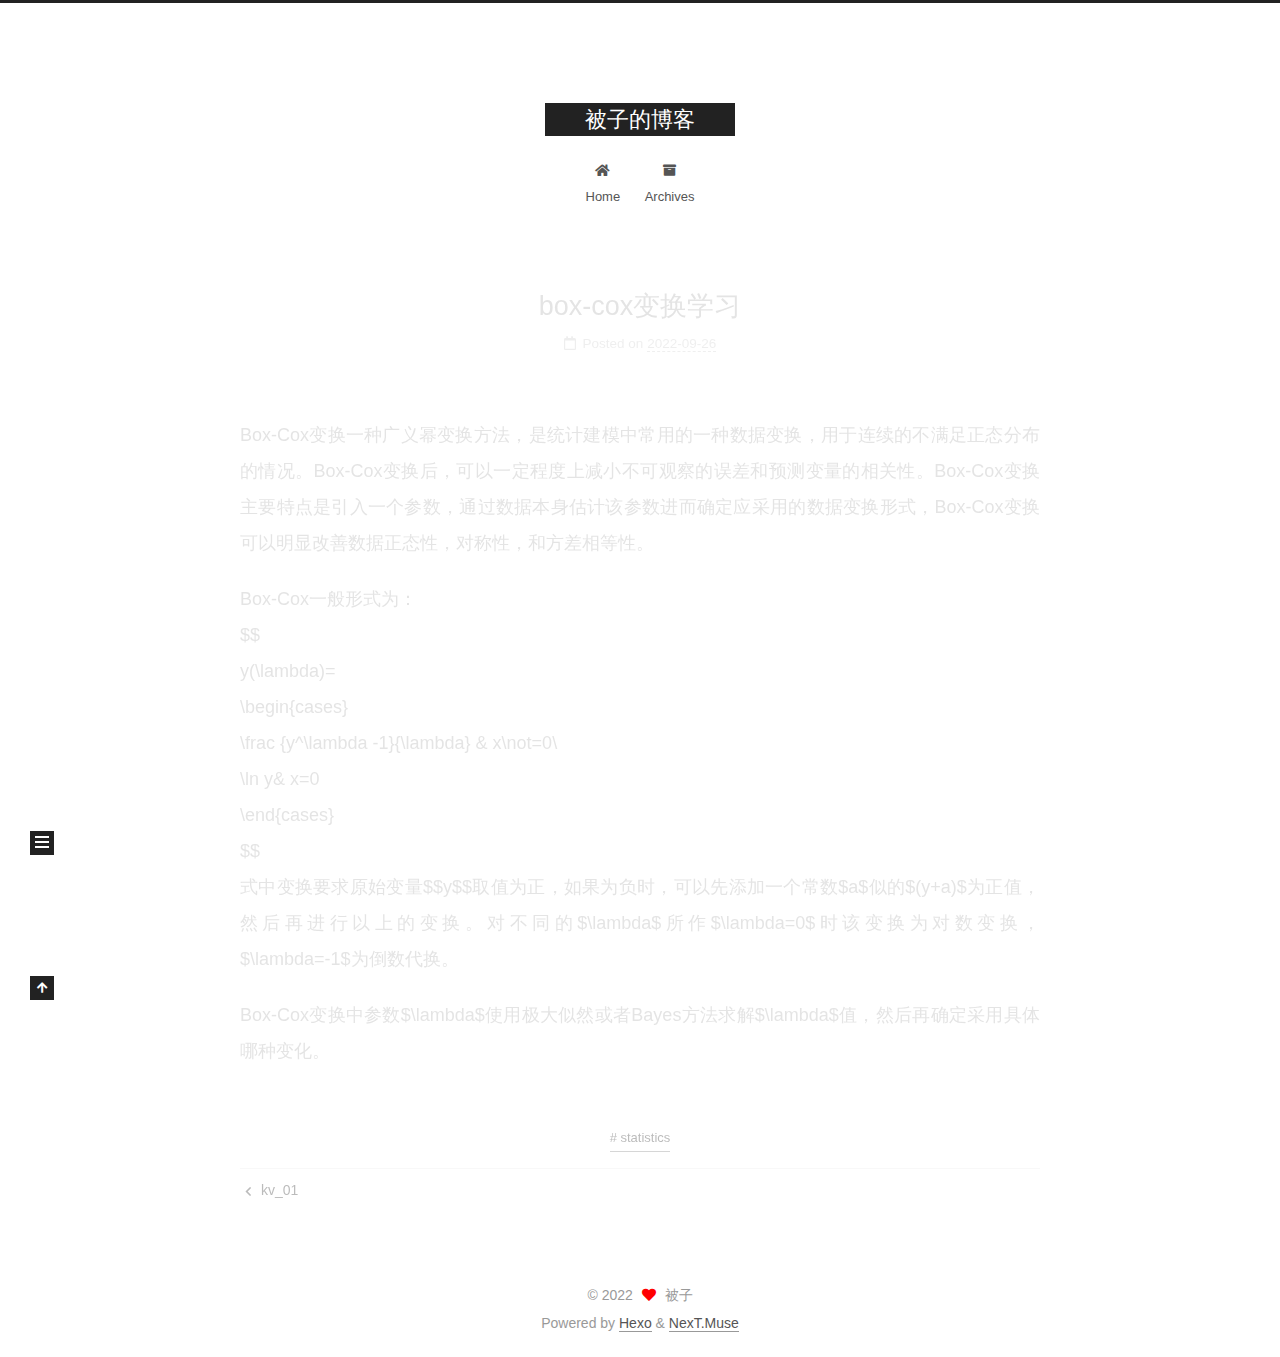
<file: 2022/09/26/box-cox变换学习/index.html>
<!DOCTYPE html>
<html lang="en">
<head>
  <meta charset="UTF-8">
<meta name="viewport" content="width=device-width, initial-scale=1, maximum-scale=2">
<meta name="theme-color" content="#222">
<meta name="generator" content="Hexo 6.3.0">
  <link rel="apple-touch-icon" sizes="180x180" href="/images/apple-touch-icon-next.png">
  <link rel="icon" type="image/png" sizes="32x32" href="/images/favicon-32x32-next.png">
  <link rel="icon" type="image/png" sizes="16x16" href="/images/favicon-16x16-next.png">
  <link rel="mask-icon" href="/images/logo.svg" color="#222">

<link rel="stylesheet" href="/css/main.css">


<link rel="stylesheet" href="/lib/font-awesome/css/all.min.css">

<script id="hexo-configurations">
    var NexT = window.NexT || {};
    var CONFIG = {"hostname":"example.com","root":"/","scheme":"Muse","version":"7.8.0","exturl":false,"sidebar":{"position":"left","display":"post","padding":18,"offset":12,"onmobile":false},"copycode":{"enable":false,"show_result":false,"style":null},"back2top":{"enable":true,"sidebar":false,"scrollpercent":false},"bookmark":{"enable":false,"color":"#222","save":"auto"},"fancybox":false,"mediumzoom":false,"lazyload":false,"pangu":false,"comments":{"style":"tabs","active":null,"storage":true,"lazyload":false,"nav":null},"algolia":{"hits":{"per_page":10},"labels":{"input_placeholder":"Search for Posts","hits_empty":"We didn't find any results for the search: ${query}","hits_stats":"${hits} results found in ${time} ms"}},"localsearch":{"enable":false,"trigger":"auto","top_n_per_article":1,"unescape":false,"preload":false},"motion":{"enable":true,"async":false,"transition":{"post_block":"fadeIn","post_header":"slideDownIn","post_body":"slideDownIn","coll_header":"slideLeftIn","sidebar":"slideUpIn"}}};
  </script>

  <meta name="description" content="Box-Cox变换一种广义幂变换方法，是统计建模中常用的一种数据变换，用于连续的不满足正态分布的情况。Box-Cox变换后，可以一定程度上减小不可观察的误差和预测变量的相关性。Box-Cox变换主要特点是引入一个参数，通过数据本身估计该参数进而确定应采用的数据变换形式，Box-Cox变换可以明显改善数据正态性，对称性，和方差相等性。 Box-Cox一般形式为： $$ y(\lambda)&#x3D; \be">
<meta property="og:type" content="article">
<meta property="og:title" content="box-cox变换学习">
<meta property="og:url" content="http://example.com/2022/09/26/box-cox%E5%8F%98%E6%8D%A2%E5%AD%A6%E4%B9%A0/index.html">
<meta property="og:site_name" content="被子的博客">
<meta property="og:description" content="Box-Cox变换一种广义幂变换方法，是统计建模中常用的一种数据变换，用于连续的不满足正态分布的情况。Box-Cox变换后，可以一定程度上减小不可观察的误差和预测变量的相关性。Box-Cox变换主要特点是引入一个参数，通过数据本身估计该参数进而确定应采用的数据变换形式，Box-Cox变换可以明显改善数据正态性，对称性，和方差相等性。 Box-Cox一般形式为： $$ y(\lambda)&#x3D; \be">
<meta property="og:locale" content="en_US">
<meta property="article:published_time" content="2022-09-26T11:45:10.000Z">
<meta property="article:modified_time" content="2022-09-26T13:03:21.603Z">
<meta property="article:author" content="被子">
<meta property="article:tag" content="statistics">
<meta name="twitter:card" content="summary">

<link rel="canonical" href="http://example.com/2022/09/26/box-cox%E5%8F%98%E6%8D%A2%E5%AD%A6%E4%B9%A0/">


<script id="page-configurations">
  // https://hexo.io/docs/variables.html
  CONFIG.page = {
    sidebar: "",
    isHome : false,
    isPost : true,
    lang   : 'en'
  };
</script>

  <title>box-cox变换学习 | 被子的博客</title>
  






  <noscript>
  <style>
  .use-motion .brand,
  .use-motion .menu-item,
  .sidebar-inner,
  .use-motion .post-block,
  .use-motion .pagination,
  .use-motion .comments,
  .use-motion .post-header,
  .use-motion .post-body,
  .use-motion .collection-header { opacity: initial; }

  .use-motion .site-title,
  .use-motion .site-subtitle {
    opacity: initial;
    top: initial;
  }

  .use-motion .logo-line-before i { left: initial; }
  .use-motion .logo-line-after i { right: initial; }
  </style>
</noscript>

</head>

<body itemscope itemtype="http://schema.org/WebPage">
  <div class="container use-motion">
    <div class="headband"></div>

    <header class="header" itemscope itemtype="http://schema.org/WPHeader">
      <div class="header-inner"><div class="site-brand-container">
  <div class="site-nav-toggle">
    <div class="toggle" aria-label="Toggle navigation bar">
      <span class="toggle-line toggle-line-first"></span>
      <span class="toggle-line toggle-line-middle"></span>
      <span class="toggle-line toggle-line-last"></span>
    </div>
  </div>

  <div class="site-meta">

    <a href="/" class="brand" rel="start">
      <span class="logo-line-before"><i></i></span>
      <h1 class="site-title">被子的博客</h1>
      <span class="logo-line-after"><i></i></span>
    </a>
  </div>

  <div class="site-nav-right">
    <div class="toggle popup-trigger">
    </div>
  </div>
</div>




<nav class="site-nav">
  <ul id="menu" class="main-menu menu">
        <li class="menu-item menu-item-home">

    <a href="/" rel="section"><i class="fa fa-home fa-fw"></i>Home</a>

  </li>
        <li class="menu-item menu-item-archives">

    <a href="/archives/" rel="section"><i class="fa fa-archive fa-fw"></i>Archives</a>

  </li>
  </ul>
</nav>




</div>
    </header>

    
  <div class="back-to-top">
    <i class="fa fa-arrow-up"></i>
    <span>0%</span>
  </div>


    <main class="main">
      <div class="main-inner">
        <div class="content-wrap">
          

          <div class="content post posts-expand">
            

    
  
  
  <article itemscope itemtype="http://schema.org/Article" class="post-block" lang="en">
    <link itemprop="mainEntityOfPage" href="http://example.com/2022/09/26/box-cox%E5%8F%98%E6%8D%A2%E5%AD%A6%E4%B9%A0/">

    <span hidden itemprop="author" itemscope itemtype="http://schema.org/Person">
      <meta itemprop="image" content="/images/avatar.gif">
      <meta itemprop="name" content="被子">
      <meta itemprop="description" content="一些学习记录">
    </span>

    <span hidden itemprop="publisher" itemscope itemtype="http://schema.org/Organization">
      <meta itemprop="name" content="被子的博客">
    </span>
      <header class="post-header">
        <h1 class="post-title" itemprop="name headline">
          box-cox变换学习
        </h1>

        <div class="post-meta">
            <span class="post-meta-item">
              <span class="post-meta-item-icon">
                <i class="far fa-calendar"></i>
              </span>
              <span class="post-meta-item-text">Posted on</span>
              

              <time title="Created: 2022-09-26 19:45:10 / Modified: 21:03:21" itemprop="dateCreated datePublished" datetime="2022-09-26T19:45:10+08:00">2022-09-26</time>
            </span>

          

        </div>
      </header>

    
    
    
    <div class="post-body" itemprop="articleBody">

      
        <p>Box-Cox变换一种广义幂变换方法，是统计建模中常用的一种数据变换，用于连续的不满足正态分布的情况。Box-Cox变换后，可以一定程度上减小不可观察的误差和预测变量的相关性。Box-Cox变换主要特点是引入一个参数，通过数据本身估计该参数进而确定应采用的数据变换形式，Box-Cox变换可以明显改善数据正态性，对称性，和方差相等性。</p>
<p>Box-Cox一般形式为：<br>
$$<br>
y(\lambda)=<br>
\begin{cases}<br>
\frac {y^\lambda -1}{\lambda} &amp; x\not=0\<br>
\ln y&amp; x=0<br>
\end{cases}<br>
$$<br>
式中变换要求原始变量$$y$$取值为正，如果为负时，可以先添加一个常数$a$似的$(y+a)$为正值，然后再进行以上的变换。对不同的$\lambda$所作$\lambda=0$时该变换为对数变换，$\lambda=-1$为倒数代换。</p>
<p>Box-Cox变换中参数$\lambda$使用极大似然或者Bayes方法求解$\lambda$值，然后再确定采用具体哪种变化。</p>

    </div>

    
    
    

      <footer class="post-footer">
          <div class="post-tags">
              <a href="/tags/statistics/" rel="tag"># statistics</a>
          </div>

        


        
    <div class="post-nav">
      <div class="post-nav-item">
    <a href="/2022/09/19/kv-01/" rel="prev" title="kv_01">
      <i class="fa fa-chevron-left"></i> kv_01
    </a></div>
      <div class="post-nav-item"></div>
    </div>
      </footer>
    
  </article>
  
  
  



          </div>
          

<script>
  window.addEventListener('tabs:register', () => {
    let { activeClass } = CONFIG.comments;
    if (CONFIG.comments.storage) {
      activeClass = localStorage.getItem('comments_active') || activeClass;
    }
    if (activeClass) {
      let activeTab = document.querySelector(`a[href="#comment-${activeClass}"]`);
      if (activeTab) {
        activeTab.click();
      }
    }
  });
  if (CONFIG.comments.storage) {
    window.addEventListener('tabs:click', event => {
      if (!event.target.matches('.tabs-comment .tab-content .tab-pane')) return;
      let commentClass = event.target.classList[1];
      localStorage.setItem('comments_active', commentClass);
    });
  }
</script>

        </div>
          
  
  <div class="toggle sidebar-toggle">
    <span class="toggle-line toggle-line-first"></span>
    <span class="toggle-line toggle-line-middle"></span>
    <span class="toggle-line toggle-line-last"></span>
  </div>

  <aside class="sidebar">
    <div class="sidebar-inner">

      <ul class="sidebar-nav motion-element">
        <li class="sidebar-nav-toc">
          Table of Contents
        </li>
        <li class="sidebar-nav-overview">
          Overview
        </li>
      </ul>

      <!--noindex-->
      <div class="post-toc-wrap sidebar-panel">
      </div>
      <!--/noindex-->

      <div class="site-overview-wrap sidebar-panel">
        <div class="site-author motion-element" itemprop="author" itemscope itemtype="http://schema.org/Person">
  <p class="site-author-name" itemprop="name">被子</p>
  <div class="site-description" itemprop="description">一些学习记录</div>
</div>
<div class="site-state-wrap motion-element">
  <nav class="site-state">
      <div class="site-state-item site-state-posts">
          <a href="/archives/">
        
          <span class="site-state-item-count">3</span>
          <span class="site-state-item-name">posts</span>
        </a>
      </div>
      <div class="site-state-item site-state-tags">
        <span class="site-state-item-count">3</span>
        <span class="site-state-item-name">tags</span>
      </div>
  </nav>
</div>



      </div>

    </div>
  </aside>
  <div id="sidebar-dimmer"></div>


      </div>
    </main>

    <footer class="footer">
      <div class="footer-inner">
        

        

<div class="copyright">
  
  &copy; 
  <span itemprop="copyrightYear">2022</span>
  <span class="with-love">
    <i class="fa fa-heart"></i>
  </span>
  <span class="author" itemprop="copyrightHolder">被子</span>
</div>
  <div class="powered-by">Powered by <a href="https://hexo.io/" class="theme-link" rel="noopener" target="_blank">Hexo</a> & <a href="https://muse.theme-next.org/" class="theme-link" rel="noopener" target="_blank">NexT.Muse</a>
  </div>

        








      </div>
    </footer>
  </div>

  
  <script src="/lib/anime.min.js"></script>
  <script src="/lib/velocity/velocity.min.js"></script>
  <script src="/lib/velocity/velocity.ui.min.js"></script>

<script src="/js/utils.js"></script>

<script src="/js/motion.js"></script>


<script src="/js/schemes/muse.js"></script>


<script src="/js/next-boot.js"></script>




  















  

  

</body>
</html>
</file>
<file: css/main.css>
:root {
  --body-bg-color: #fff;
  --content-bg-color: #fff;
  --card-bg-color: #f5f5f5;
  --text-color: #555;
  --blockquote-color: #666;
  --link-color: #555;
  --link-hover-color: #222;
  --brand-color: #fff;
  --brand-hover-color: #fff;
  --table-row-odd-bg-color: #f9f9f9;
  --table-row-hover-bg-color: #f5f5f5;
  --menu-item-bg-color: #f5f5f5;
  --btn-default-bg: #222;
  --btn-default-color: #fff;
  --btn-default-border-color: #222;
  --btn-default-hover-bg: #fff;
  --btn-default-hover-color: #222;
  --btn-default-hover-border-color: #222;
}
html {
  line-height: 1.15; /* 1 */
  -webkit-text-size-adjust: 100%; /* 2 */
}
body {
  margin: 0;
}
main {
  display: block;
}
h1 {
  font-size: 2em;
  margin: 0.67em 0;
}
hr {
  box-sizing: content-box; /* 1 */
  height: 0; /* 1 */
  overflow: visible; /* 2 */
}
pre {
  font-family: monospace, monospace; /* 1 */
  font-size: 1em; /* 2 */
}
a {
  background: transparent;
}
abbr[title] {
  border-bottom: none; /* 1 */
  text-decoration: underline; /* 2 */
  text-decoration: underline dotted; /* 2 */
}
b,
strong {
  font-weight: bolder;
}
code,
kbd,
samp {
  font-family: monospace, monospace; /* 1 */
  font-size: 1em; /* 2 */
}
small {
  font-size: 80%;
}
sub,
sup {
  font-size: 75%;
  line-height: 0;
  position: relative;
  vertical-align: baseline;
}
sub {
  bottom: -0.25em;
}
sup {
  top: -0.5em;
}
img {
  border-style: none;
}
button,
input,
optgroup,
select,
textarea {
  font-family: inherit; /* 1 */
  font-size: 100%; /* 1 */
  line-height: 1.15; /* 1 */
  margin: 0; /* 2 */
}
button,
input {
/* 1 */
  overflow: visible;
}
button,
select {
/* 1 */
  text-transform: none;
}
button,
[type='button'],
[type='reset'],
[type='submit'] {
  -webkit-appearance: button;
}
button::-moz-focus-inner,
[type='button']::-moz-focus-inner,
[type='reset']::-moz-focus-inner,
[type='submit']::-moz-focus-inner {
  border-style: none;
  padding: 0;
}
button:-moz-focusring,
[type='button']:-moz-focusring,
[type='reset']:-moz-focusring,
[type='submit']:-moz-focusring {
  outline: 1px dotted ButtonText;
}
fieldset {
  padding: 0.35em 0.75em 0.625em;
}
legend {
  box-sizing: border-box; /* 1 */
  color: inherit; /* 2 */
  display: table; /* 1 */
  max-width: 100%; /* 1 */
  padding: 0; /* 3 */
  white-space: normal; /* 1 */
}
progress {
  vertical-align: baseline;
}
textarea {
  overflow: auto;
}
[type='checkbox'],
[type='radio'] {
  box-sizing: border-box; /* 1 */
  padding: 0; /* 2 */
}
[type='number']::-webkit-inner-spin-button,
[type='number']::-webkit-outer-spin-button {
  height: auto;
}
[type='search'] {
  outline-offset: -2px; /* 2 */
  -webkit-appearance: textfield; /* 1 */
}
[type='search']::-webkit-search-decoration {
  -webkit-appearance: none;
}
::-webkit-file-upload-button {
  font: inherit; /* 2 */
  -webkit-appearance: button; /* 1 */
}
details {
  display: block;
}
summary {
  display: list-item;
}
template {
  display: none;
}
[hidden] {
  display: none;
}
::selection {
  background: #262a30;
  color: #eee;
}
html,
body {
  height: 100%;
}
body {
  background: var(--body-bg-color);
  color: var(--text-color);
  font-family: 'Lato', "PingFang SC", "Microsoft YaHei", sans-serif;
  font-size: 1em;
  line-height: 2;
}
@media (max-width: 991px) {
  body {
    padding-left: 0 !important;
    padding-right: 0 !important;
  }
}
h1,
h2,
h3,
h4,
h5,
h6 {
  font-family: 'Lato', "PingFang SC", "Microsoft YaHei", sans-serif;
  font-weight: bold;
  line-height: 1.5;
  margin: 20px 0 15px;
}
h1 {
  font-size: 1.5em;
}
h2 {
  font-size: 1.375em;
}
h3 {
  font-size: 1.25em;
}
h4 {
  font-size: 1.125em;
}
h5 {
  font-size: 1em;
}
h6 {
  font-size: 0.875em;
}
p {
  margin: 0 0 20px 0;
}
a,
span.exturl {
  border-bottom: 1px solid #999;
  color: var(--link-color);
  outline: 0;
  text-decoration: none;
  overflow-wrap: break-word;
  word-wrap: break-word;
  cursor: pointer;
}
a:hover,
span.exturl:hover {
  border-bottom-color: var(--link-hover-color);
  color: var(--link-hover-color);
}
iframe,
img,
video {
  display: block;
  margin-left: auto;
  margin-right: auto;
  max-width: 100%;
}
hr {
  background-image: repeating-linear-gradient(-45deg, #ddd, #ddd 4px, transparent 4px, transparent 8px);
  border: 0;
  height: 3px;
  margin: 40px 0;
}
blockquote {
  border-left: 4px solid #ddd;
  color: var(--blockquote-color);
  margin: 0;
  padding: 0 15px;
}
blockquote cite::before {
  content: '-';
  padding: 0 5px;
}
dt {
  font-weight: bold;
}
dd {
  margin: 0;
  padding: 0;
}
kbd {
  background-color: #f5f5f5;
  background-image: linear-gradient(#eee, #fff, #eee);
  border: 1px solid #ccc;
  border-radius: 0.2em;
  box-shadow: 0.1em 0.1em 0.2em rgba(0,0,0,0.1);
  color: #555;
  font-family: inherit;
  padding: 0.1em 0.3em;
  white-space: nowrap;
}
.table-container {
  overflow: auto;
}
table {
  border-collapse: collapse;
  border-spacing: 0;
  font-size: 0.875em;
  margin: 0 0 20px 0;
  width: 100%;
}
tbody tr:nth-of-type(odd) {
  background: var(--table-row-odd-bg-color);
}
tbody tr:hover {
  background: var(--table-row-hover-bg-color);
}
caption,
th,
td {
  font-weight: normal;
  padding: 8px;
  vertical-align: middle;
}
th,
td {
  border: 1px solid #ddd;
  border-bottom: 3px solid #ddd;
}
th {
  font-weight: 700;
  padding-bottom: 10px;
}
td {
  border-bottom-width: 1px;
}
.btn {
  background: var(--btn-default-bg);
  border: 2px solid var(--btn-default-border-color);
  border-radius: 0;
  color: var(--btn-default-color);
  display: inline-block;
  font-size: 0.875em;
  line-height: 2;
  padding: 0 20px;
  text-decoration: none;
  transition-property: background-color;
  transition-delay: 0s;
  transition-duration: 0.2s;
  transition-timing-function: ease-in-out;
}
.btn:hover {
  background: var(--btn-default-hover-bg);
  border-color: var(--btn-default-hover-border-color);
  color: var(--btn-default-hover-color);
}
.btn + .btn {
  margin: 0 0 8px 8px;
}
.btn .fa-fw {
  text-align: left;
  width: 1.285714285714286em;
}
.toggle {
  line-height: 0;
}
.toggle .toggle-line {
  background: #fff;
  display: inline-block;
  height: 2px;
  left: 0;
  position: relative;
  top: 0;
  transition: all 0.4s;
  vertical-align: top;
  width: 100%;
}
.toggle .toggle-line:not(:first-child) {
  margin-top: 3px;
}
.toggle.toggle-arrow .toggle-line-first {
  left: 50%;
  top: 2px;
  transform: rotate(45deg);
  width: 50%;
}
.toggle.toggle-arrow .toggle-line-middle {
  left: 2px;
  width: 90%;
}
.toggle.toggle-arrow .toggle-line-last {
  left: 50%;
  top: -2px;
  transform: rotate(-45deg);
  width: 50%;
}
.toggle.toggle-close .toggle-line-first {
  transform: rotate(-45deg);
  top: 5px;
}
.toggle.toggle-close .toggle-line-middle {
  opacity: 0;
}
.toggle.toggle-close .toggle-line-last {
  transform: rotate(45deg);
  top: -5px;
}
.highlight,
pre {
  background: #f7f7f7;
  color: #4d4d4c;
  line-height: 1.6;
  margin: 0 auto 20px;
}
pre,
code {
  font-family: consolas, Menlo, monospace, "PingFang SC", "Microsoft YaHei";
}
code {
  background: #eee;
  border-radius: 3px;
  color: #555;
  padding: 2px 4px;
  overflow-wrap: break-word;
  word-wrap: break-word;
}
.highlight *::selection {
  background: #d6d6d6;
}
.highlight pre {
  border: 0;
  margin: 0;
  padding: 10px 0;
}
.highlight table {
  border: 0;
  margin: 0;
  width: auto;
}
.highlight td {
  border: 0;
  padding: 0;
}
.highlight figcaption {
  background: #eff2f3;
  color: #4d4d4c;
  display: flex;
  font-size: 0.875em;
  justify-content: space-between;
  line-height: 1.2;
  padding: 0.5em;
}
.highlight figcaption a {
  color: #4d4d4c;
}
.highlight figcaption a:hover {
  border-bottom-color: #4d4d4c;
}
.highlight .gutter {
  -moz-user-select: none;
  -ms-user-select: none;
  -webkit-user-select: none;
  user-select: none;
}
.highlight .gutter pre {
  background: #eff2f3;
  color: #869194;
  padding-left: 10px;
  padding-right: 10px;
  text-align: right;
}
.highlight .code pre {
  background: #f7f7f7;
  padding-left: 10px;
  width: 100%;
}
.gist table {
  width: auto;
}
.gist table td {
  border: 0;
}
pre {
  overflow: auto;
  padding: 10px;
}
pre code {
  background: none;
  color: #4d4d4c;
  font-size: 0.875em;
  padding: 0;
  text-shadow: none;
}
pre .deletion {
  background: #fdd;
}
pre .addition {
  background: #dfd;
}
pre .meta {
  color: #eab700;
  -moz-user-select: none;
  -ms-user-select: none;
  -webkit-user-select: none;
  user-select: none;
}
pre .comment {
  color: #8e908c;
}
pre .variable,
pre .attribute,
pre .tag,
pre .name,
pre .regexp,
pre .ruby .constant,
pre .xml .tag .title,
pre .xml .pi,
pre .xml .doctype,
pre .html .doctype,
pre .css .id,
pre .css .class,
pre .css .pseudo {
  color: #c82829;
}
pre .number,
pre .preprocessor,
pre .built_in,
pre .builtin-name,
pre .literal,
pre .params,
pre .constant,
pre .command {
  color: #f5871f;
}
pre .ruby .class .title,
pre .css .rules .attribute,
pre .string,
pre .symbol,
pre .value,
pre .inheritance,
pre .header,
pre .ruby .symbol,
pre .xml .cdata,
pre .special,
pre .formula {
  color: #718c00;
}
pre .title,
pre .css .hexcolor {
  color: #3e999f;
}
pre .function,
pre .python .decorator,
pre .python .title,
pre .ruby .function .title,
pre .ruby .title .keyword,
pre .perl .sub,
pre .javascript .title,
pre .coffeescript .title {
  color: #4271ae;
}
pre .keyword,
pre .javascript .function {
  color: #8959a8;
}
.blockquote-center {
  border-left: none;
  margin: 40px 0;
  padding: 0;
  position: relative;
  text-align: center;
}
.blockquote-center .fa {
  display: block;
  opacity: 0.6;
  position: absolute;
  width: 100%;
}
.blockquote-center .fa-quote-left {
  border-top: 1px solid #ccc;
  text-align: left;
  top: -20px;
}
.blockquote-center .fa-quote-right {
  border-bottom: 1px solid #ccc;
  text-align: right;
  bottom: -20px;
}
.blockquote-center p,
.blockquote-center div {
  text-align: center;
}
.post-body .group-picture img {
  margin: 0 auto;
  padding: 0 3px;
}
.group-picture-row {
  margin-bottom: 6px;
  overflow: hidden;
}
.group-picture-column {
  float: left;
  margin-bottom: 10px;
}
.post-body .label {
  color: #555;
  display: inline;
  padding: 0 2px;
}
.post-body .label.default {
  background: #f0f0f0;
}
.post-body .label.primary {
  background: #efe6f7;
}
.post-body .label.info {
  background: #e5f2f8;
}
.post-body .label.success {
  background: #e7f4e9;
}
.post-body .label.warning {
  background: #fcf6e1;
}
.post-body .label.danger {
  background: #fae8eb;
}
.post-body .tabs {
  margin-bottom: 20px;
}
.post-body .tabs,
.tabs-comment {
  display: block;
  padding-top: 10px;
  position: relative;
}
.post-body .tabs ul.nav-tabs,
.tabs-comment ul.nav-tabs {
  display: flex;
  flex-wrap: wrap;
  margin: 0;
  margin-bottom: -1px;
  padding: 0;
}
@media (max-width: 413px) {
  .post-body .tabs ul.nav-tabs,
  .tabs-comment ul.nav-tabs {
    display: block;
    margin-bottom: 5px;
  }
}
.post-body .tabs ul.nav-tabs li.tab,
.tabs-comment ul.nav-tabs li.tab {
  border-bottom: 1px solid #ddd;
  border-left: 1px solid transparent;
  border-right: 1px solid transparent;
  border-top: 3px solid transparent;
  flex-grow: 1;
  list-style-type: none;
  border-radius: 0 0 0 0;
}
@media (max-width: 413px) {
  .post-body .tabs ul.nav-tabs li.tab,
  .tabs-comment ul.nav-tabs li.tab {
    border-bottom: 1px solid transparent;
    border-left: 3px solid transparent;
    border-right: 1px solid transparent;
    border-top: 1px solid transparent;
  }
}
@media (max-width: 413px) {
  .post-body .tabs ul.nav-tabs li.tab,
  .tabs-comment ul.nav-tabs li.tab {
    border-radius: 0;
  }
}
.post-body .tabs ul.nav-tabs li.tab a,
.tabs-comment ul.nav-tabs li.tab a {
  border-bottom: initial;
  display: block;
  line-height: 1.8;
  outline: 0;
  padding: 0.25em 0.75em;
  text-align: center;
  transition-delay: 0s;
  transition-duration: 0.2s;
  transition-timing-function: ease-out;
}
.post-body .tabs ul.nav-tabs li.tab a i,
.tabs-comment ul.nav-tabs li.tab a i {
  width: 1.285714285714286em;
}
.post-body .tabs ul.nav-tabs li.tab.active,
.tabs-comment ul.nav-tabs li.tab.active {
  border-bottom: 1px solid transparent;
  border-left: 1px solid #ddd;
  border-right: 1px solid #ddd;
  border-top: 3px solid #fc6423;
}
@media (max-width: 413px) {
  .post-body .tabs ul.nav-tabs li.tab.active,
  .tabs-comment ul.nav-tabs li.tab.active {
    border-bottom: 1px solid #ddd;
    border-left: 3px solid #fc6423;
    border-right: 1px solid #ddd;
    border-top: 1px solid #ddd;
  }
}
.post-body .tabs ul.nav-tabs li.tab.active a,
.tabs-comment ul.nav-tabs li.tab.active a {
  color: var(--link-color);
  cursor: default;
}
.post-body .tabs .tab-content .tab-pane,
.tabs-comment .tab-content .tab-pane {
  border: 1px solid #ddd;
  border-top: 0;
  padding: 20px 20px 0 20px;
  border-radius: 0;
}
.post-body .tabs .tab-content .tab-pane:not(.active),
.tabs-comment .tab-content .tab-pane:not(.active) {
  display: none;
}
.post-body .tabs .tab-content .tab-pane.active,
.tabs-comment .tab-content .tab-pane.active {
  display: block;
}
.post-body .tabs .tab-content .tab-pane.active:nth-of-type(1),
.tabs-comment .tab-content .tab-pane.active:nth-of-type(1) {
  border-radius: 0 0 0 0;
}
@media (max-width: 413px) {
  .post-body .tabs .tab-content .tab-pane.active:nth-of-type(1),
  .tabs-comment .tab-content .tab-pane.active:nth-of-type(1) {
    border-radius: 0;
  }
}
.post-body .note {
  border-radius: 3px;
  margin-bottom: 20px;
  padding: 1em;
  position: relative;
  border: 1px solid #eee;
  border-left-width: 5px;
}
.post-body .note h2,
.post-body .note h3,
.post-body .note h4,
.post-body .note h5,
.post-body .note h6 {
  margin-top: 0;
  border-bottom: initial;
  margin-bottom: 0;
  padding-top: 0;
}
.post-body .note p:first-child,
.post-body .note ul:first-child,
.post-body .note ol:first-child,
.post-body .note table:first-child,
.post-body .note pre:first-child,
.post-body .note blockquote:first-child,
.post-body .note img:first-child {
  margin-top: 0;
}
.post-body .note p:last-child,
.post-body .note ul:last-child,
.post-body .note ol:last-child,
.post-body .note table:last-child,
.post-body .note pre:last-child,
.post-body .note blockquote:last-child,
.post-body .note img:last-child {
  margin-bottom: 0;
}
.post-body .note.default {
  border-left-color: #777;
}
.post-body .note.default h2,
.post-body .note.default h3,
.post-body .note.default h4,
.post-body .note.default h5,
.post-body .note.default h6 {
  color: #777;
}
.post-body .note.primary {
  border-left-color: #6f42c1;
}
.post-body .note.primary h2,
.post-body .note.primary h3,
.post-body .note.primary h4,
.post-body .note.primary h5,
.post-body .note.primary h6 {
  color: #6f42c1;
}
.post-body .note.info {
  border-left-color: #428bca;
}
.post-body .note.info h2,
.post-body .note.info h3,
.post-body .note.info h4,
.post-body .note.info h5,
.post-body .note.info h6 {
  color: #428bca;
}
.post-body .note.success {
  border-left-color: #5cb85c;
}
.post-body .note.success h2,
.post-body .note.success h3,
.post-body .note.success h4,
.post-body .note.success h5,
.post-body .note.success h6 {
  color: #5cb85c;
}
.post-body .note.warning {
  border-left-color: #f0ad4e;
}
.post-body .note.warning h2,
.post-body .note.warning h3,
.post-body .note.warning h4,
.post-body .note.warning h5,
.post-body .note.warning h6 {
  color: #f0ad4e;
}
.post-body .note.danger {
  border-left-color: #d9534f;
}
.post-body .note.danger h2,
.post-body .note.danger h3,
.post-body .note.danger h4,
.post-body .note.danger h5,
.post-body .note.danger h6 {
  color: #d9534f;
}
.pagination .prev,
.pagination .next,
.pagination .page-number,
.pagination .space {
  display: inline-block;
  margin: 0 10px;
  padding: 0 11px;
  position: relative;
  top: -1px;
}
@media (max-width: 767px) {
  .pagination .prev,
  .pagination .next,
  .pagination .page-number,
  .pagination .space {
    margin: 0 5px;
  }
}
.pagination {
  border-top: 1px solid #eee;
  margin: 120px 0 0;
  text-align: center;
}
.pagination .prev,
.pagination .next,
.pagination .page-number {
  border-bottom: 0;
  border-top: 1px solid #eee;
  transition-property: border-color;
  transition-delay: 0s;
  transition-duration: 0.2s;
  transition-timing-function: ease-in-out;
}
.pagination .prev:hover,
.pagination .next:hover,
.pagination .page-number:hover {
  border-top-color: #222;
}
.pagination .space {
  margin: 0;
  padding: 0;
}
.pagination .prev {
  margin-left: 0;
}
.pagination .next {
  margin-right: 0;
}
.pagination .page-number.current {
  background: #ccc;
  border-top-color: #ccc;
  color: #fff;
}
@media (max-width: 767px) {
  .pagination {
    border-top: none;
  }
  .pagination .prev,
  .pagination .next,
  .pagination .page-number {
    border-bottom: 1px solid #eee;
    border-top: 0;
    margin-bottom: 10px;
    padding: 0 10px;
  }
  .pagination .prev:hover,
  .pagination .next:hover,
  .pagination .page-number:hover {
    border-bottom-color: #222;
  }
}
.comments {
  margin-top: 60px;
  overflow: hidden;
}
.comment-button-group {
  display: flex;
  flex-wrap: wrap-reverse;
  justify-content: center;
  margin: 1em 0;
}
.comment-button-group .comment-button {
  margin: 0.1em 0.2em;
}
.comment-button-group .comment-button.active {
  background: var(--btn-default-hover-bg);
  border-color: var(--btn-default-hover-border-color);
  color: var(--btn-default-hover-color);
}
.comment-position {
  display: none;
}
.comment-position.active {
  display: block;
}
.tabs-comment {
  background: var(--content-bg-color);
  margin-top: 4em;
  padding-top: 0;
}
.tabs-comment .comments {
  border: 0;
  box-shadow: none;
  margin-top: 0;
  padding-top: 0;
}
.container {
  min-height: 100%;
  position: relative;
}
.main-inner {
  margin: 0 auto;
  width: 700px;
}
@media (min-width: 1200px) {
  .main-inner {
    width: 800px;
  }
}
@media (min-width: 1600px) {
  .main-inner {
    width: 900px;
  }
}
@media (max-width: 767px) {
  .content-wrap {
    padding: 0 20px;
  }
}
.header {
  background: transparent;
}
.header-inner {
  margin: 0 auto;
  width: 700px;
}
@media (min-width: 1200px) {
  .header-inner {
    width: 800px;
  }
}
@media (min-width: 1600px) {
  .header-inner {
    width: 900px;
  }
}
.site-brand-container {
  display: flex;
  flex-shrink: 0;
  padding: 0 10px;
}
.headband {
  background: #222;
  height: 3px;
}
.site-meta {
  flex-grow: 1;
  text-align: center;
}
@media (max-width: 767px) {
  .site-meta {
    text-align: center;
  }
}
.brand {
  border-bottom: none;
  color: var(--brand-color);
  display: inline-block;
  line-height: 1.375em;
  padding: 0 40px;
  position: relative;
}
.brand:hover {
  color: var(--brand-hover-color);
}
.site-title {
  font-family: 'Lato', "PingFang SC", "Microsoft YaHei", sans-serif;
  font-size: 1.375em;
  font-weight: normal;
  margin: 0;
}
.site-subtitle {
  color: #999;
  font-size: 0.8125em;
  margin: 10px 0;
}
.use-motion .brand {
  opacity: 0;
}
.use-motion .site-title,
.use-motion .site-subtitle,
.use-motion .custom-logo-image {
  opacity: 0;
  position: relative;
  top: -10px;
}
.site-nav-toggle,
.site-nav-right {
  display: none;
}
@media (max-width: 767px) {
  .site-nav-toggle,
  .site-nav-right {
    display: flex;
    flex-direction: column;
    justify-content: center;
  }
}
.site-nav-toggle .toggle,
.site-nav-right .toggle {
  color: var(--text-color);
  padding: 10px;
  width: 22px;
}
.site-nav-toggle .toggle .toggle-line,
.site-nav-right .toggle .toggle-line {
  background: var(--text-color);
  border-radius: 1px;
}
.site-nav {
  display: block;
}
@media (max-width: 767px) {
  .site-nav {
    clear: both;
    display: none;
  }
}
.site-nav.site-nav-on {
  display: block;
}
.menu {
  margin-top: 20px;
  padding-left: 0;
  text-align: center;
}
.menu-item {
  display: inline-block;
  list-style: none;
  margin: 0 10px;
}
@media (max-width: 767px) {
  .menu-item {
    display: block;
    margin-top: 10px;
  }
  .menu-item.menu-item-search {
    display: none;
  }
}
.menu-item a,
.menu-item span.exturl {
  border-bottom: 0;
  display: block;
  font-size: 0.8125em;
  transition-property: border-color;
  transition-delay: 0s;
  transition-duration: 0.2s;
  transition-timing-function: ease-in-out;
}
@media (hover: none) {
  .menu-item a:hover,
  .menu-item span.exturl:hover {
    border-bottom-color: transparent !important;
  }
}
.menu-item .fa,
.menu-item .fab,
.menu-item .far,
.menu-item .fas {
  margin-right: 8px;
}
.menu-item .badge {
  display: inline-block;
  font-weight: bold;
  line-height: 1;
  margin-left: 0.35em;
  margin-top: 0.35em;
  text-align: center;
  white-space: nowrap;
}
@media (max-width: 767px) {
  .menu-item .badge {
    float: right;
    margin-left: 0;
  }
}
.menu-item-active a,
.menu .menu-item a:hover,
.menu .menu-item span.exturl:hover {
  background: var(--menu-item-bg-color);
}
.use-motion .menu-item {
  opacity: 0;
}
.sidebar {
  background: #222;
  bottom: 0;
  box-shadow: inset 0 2px 6px #000;
  position: fixed;
  top: 0;
}
@media (max-width: 991px) {
  .sidebar {
    display: none;
  }
}
.sidebar-inner {
  color: #999;
  padding: 18px 10px;
  text-align: center;
}
.cc-license {
  margin-top: 10px;
  text-align: center;
}
.cc-license .cc-opacity {
  border-bottom: none;
  opacity: 0.7;
}
.cc-license .cc-opacity:hover {
  opacity: 0.9;
}
.cc-license img {
  display: inline-block;
}
.site-author-image {
  border: 2px solid #333;
  display: block;
  margin: 0 auto;
  max-width: 96px;
  padding: 2px;
}
.site-author-name {
  color: #f5f5f5;
  font-weight: normal;
  margin: 5px 0 0;
  text-align: center;
}
.site-description {
  color: #999;
  font-size: 1em;
  margin-top: 5px;
  text-align: center;
}
.links-of-author {
  margin-top: 15px;
}
.links-of-author a,
.links-of-author span.exturl {
  border-bottom-color: #555;
  display: inline-block;
  font-size: 0.8125em;
  margin-bottom: 10px;
  margin-right: 10px;
  vertical-align: middle;
}
.links-of-author a::before,
.links-of-author span.exturl::before {
  background: #ffffc9;
  border-radius: 50%;
  content: ' ';
  display: inline-block;
  height: 4px;
  margin-right: 3px;
  vertical-align: middle;
  width: 4px;
}
.sidebar-button {
  margin-top: 15px;
}
.sidebar-button a {
  border: 1px solid #fc6423;
  border-radius: 4px;
  color: #fc6423;
  display: inline-block;
  padding: 0 15px;
}
.sidebar-button a .fa,
.sidebar-button a .fab,
.sidebar-button a .far,
.sidebar-button a .fas {
  margin-right: 5px;
}
.sidebar-button a:hover {
  background: #fc6423;
  border: 1px solid #fc6423;
  color: #fff;
}
.sidebar-button a:hover .fa,
.sidebar-button a:hover .fab,
.sidebar-button a:hover .far,
.sidebar-button a:hover .fas {
  color: #fff;
}
.links-of-blogroll {
  font-size: 0.8125em;
  margin-top: 10px;
}
.links-of-blogroll-title {
  font-size: 0.875em;
  font-weight: 600;
  margin-top: 0;
}
.links-of-blogroll-list {
  list-style: none;
  margin: 0;
  padding: 0;
}
#sidebar-dimmer {
  display: none;
}
@media (max-width: 767px) {
  #sidebar-dimmer {
    background: #000;
    display: block;
    height: 100%;
    left: 100%;
    opacity: 0;
    position: fixed;
    top: 0;
    width: 100%;
    z-index: 1100;
  }
  .sidebar-active + #sidebar-dimmer {
    opacity: 0.7;
    transform: translateX(-100%);
    transition: opacity 0.5s;
  }
}
.sidebar-nav {
  margin: 0;
  padding-bottom: 20px;
  padding-left: 0;
}
.sidebar-nav li {
  border-bottom: 1px solid transparent;
  color: #666;
  cursor: pointer;
  display: inline-block;
  font-size: 0.875em;
}
.sidebar-nav li.sidebar-nav-overview {
  margin-left: 10px;
}
.sidebar-nav li:hover {
  color: #f5f5f5;
}
.sidebar-nav .sidebar-nav-active {
  border-bottom-color: #87daff;
  color: #87daff;
}
.sidebar-nav .sidebar-nav-active:hover {
  color: #87daff;
}
.sidebar-panel {
  display: none;
  overflow-x: hidden;
  overflow-y: auto;
}
.sidebar-panel-active {
  display: block;
}
.sidebar-toggle {
  background: #222;
  bottom: 45px;
  cursor: pointer;
  height: 14px;
  left: 30px;
  padding: 5px;
  position: fixed;
  width: 14px;
  z-index: 1300;
}
@media (max-width: 991px) {
  .sidebar-toggle {
    left: 20px;
    opacity: 0.8;
    display: none;
  }
}
.sidebar-toggle:hover .toggle-line {
  background: #87daff;
}
.post-toc {
  font-size: 0.875em;
}
.post-toc ol {
  list-style: none;
  margin: 0;
  padding: 0 2px 5px 10px;
  text-align: left;
}
.post-toc ol > ol {
  padding-left: 0;
}
.post-toc ol a {
  transition-property: all;
  transition-delay: 0s;
  transition-duration: 0.2s;
  transition-timing-function: ease-in-out;
}
.post-toc .nav-item {
  line-height: 1.8;
  overflow: hidden;
  text-overflow: ellipsis;
  white-space: nowrap;
}
.post-toc .nav .nav-child {
  display: none;
}
.post-toc .nav .active > .nav-child {
  display: block;
}
.post-toc .nav .active-current > .nav-child {
  display: block;
}
.post-toc .nav .active-current > .nav-child > .nav-item {
  display: block;
}
.post-toc .nav .active > a {
  border-bottom-color: #87daff;
  color: #87daff;
}
.post-toc .nav .active-current > a {
  color: #87daff;
}
.post-toc .nav .active-current > a:hover {
  color: #87daff;
}
.site-state {
  display: flex;
  justify-content: center;
  line-height: 1.4;
  margin-top: 10px;
  overflow: hidden;
  text-align: center;
  white-space: nowrap;
}
.site-state-item {
  padding: 0 15px;
}
.site-state-item:not(:first-child) {
  border-left: 1px solid #333;
}
.site-state-item a {
  border-bottom: none;
}
.site-state-item-count {
  display: block;
  font-size: 1.25em;
  font-weight: 600;
  text-align: center;
}
.site-state-item-name {
  color: inherit;
  font-size: 0.875em;
}
.footer {
  color: #999;
  font-size: 0.875em;
  padding: 20px 0;
}
.footer.footer-fixed {
  bottom: 0;
  left: 0;
  position: absolute;
  right: 0;
}
.footer-inner {
  box-sizing: border-box;
  margin: 0 auto;
  text-align: center;
  width: 700px;
}
@media (min-width: 1200px) {
  .footer-inner {
    width: 800px;
  }
}
@media (min-width: 1600px) {
  .footer-inner {
    width: 900px;
  }
}
.languages {
  display: inline-block;
  font-size: 1.125em;
  position: relative;
}
.languages .lang-select-label span {
  margin: 0 0.5em;
}
.languages .lang-select {
  height: 100%;
  left: 0;
  opacity: 0;
  position: absolute;
  top: 0;
  width: 100%;
}
.with-love {
  color: #ff0000;
  display: inline-block;
  margin: 0 5px;
}
.powered-by,
.theme-info {
  display: inline-block;
}
@-moz-keyframes iconAnimate {
  0%, 100% {
    transform: scale(1);
  }
  10%, 30% {
    transform: scale(0.9);
  }
  20%, 40%, 60%, 80% {
    transform: scale(1.1);
  }
  50%, 70% {
    transform: scale(1.1);
  }
}
@-webkit-keyframes iconAnimate {
  0%, 100% {
    transform: scale(1);
  }
  10%, 30% {
    transform: scale(0.9);
  }
  20%, 40%, 60%, 80% {
    transform: scale(1.1);
  }
  50%, 70% {
    transform: scale(1.1);
  }
}
@-o-keyframes iconAnimate {
  0%, 100% {
    transform: scale(1);
  }
  10%, 30% {
    transform: scale(0.9);
  }
  20%, 40%, 60%, 80% {
    transform: scale(1.1);
  }
  50%, 70% {
    transform: scale(1.1);
  }
}
@keyframes iconAnimate {
  0%, 100% {
    transform: scale(1);
  }
  10%, 30% {
    transform: scale(0.9);
  }
  20%, 40%, 60%, 80% {
    transform: scale(1.1);
  }
  50%, 70% {
    transform: scale(1.1);
  }
}
.back-to-top {
  font-size: 12px;
  text-align: center;
  transition-delay: 0s;
  transition-duration: 0.2s;
  transition-timing-function: ease-in-out;
}
.back-to-top {
  background: #222;
  bottom: -100px;
  box-sizing: border-box;
  color: #fff;
  cursor: pointer;
  left: 30px;
  opacity: 1;
  padding: 0 6px;
  position: fixed;
  transition-property: bottom;
  z-index: 1300;
  width: 24px;
}
.back-to-top span {
  display: none;
}
.back-to-top:hover {
  color: #87daff;
}
.back-to-top.back-to-top-on {
  bottom: 19px;
}
@media (max-width: 991px) {
  .back-to-top {
    left: 20px;
    opacity: 0.8;
  }
}
.post-body {
  font-family: 'Lato', "PingFang SC", "Microsoft YaHei", sans-serif;
  overflow-wrap: break-word;
  word-wrap: break-word;
}
@media (min-width: 1200px) {
  .post-body {
    font-size: 1.125em;
  }
}
.post-body .exturl .fa {
  font-size: 0.875em;
  margin-left: 4px;
}
.post-body .image-caption,
.post-body .figure .caption {
  color: #999;
  font-size: 0.875em;
  font-weight: bold;
  line-height: 1;
  margin: -20px auto 15px;
  text-align: center;
}
.post-sticky-flag {
  display: inline-block;
  transform: rotate(30deg);
}
.post-button {
  margin-top: 40px;
  text-align: center;
}
.use-motion .post-block,
.use-motion .pagination,
.use-motion .comments {
  opacity: 0;
}
.use-motion .post-header {
  opacity: 0;
}
.use-motion .post-body {
  opacity: 0;
}
.use-motion .collection-header {
  opacity: 0;
}
.posts-collapse {
  margin-left: 35px;
  position: relative;
}
@media (max-width: 767px) {
  .posts-collapse {
    margin-left: 0px;
    margin-right: 0px;
  }
}
.posts-collapse .collection-title {
  font-size: 1.125em;
  position: relative;
}
.posts-collapse .collection-title::before {
  background: #999;
  border: 1px solid #fff;
  border-radius: 50%;
  content: ' ';
  height: 10px;
  left: 0;
  margin-left: -6px;
  margin-top: -4px;
  position: absolute;
  top: 50%;
  width: 10px;
}
.posts-collapse .collection-year {
  font-size: 1.5em;
  font-weight: bold;
  margin: 60px 0;
  position: relative;
}
.posts-collapse .collection-year::before {
  background: #bbb;
  border-radius: 50%;
  content: ' ';
  height: 8px;
  left: 0;
  margin-left: -4px;
  margin-top: -4px;
  position: absolute;
  top: 50%;
  width: 8px;
}
.posts-collapse .collection-header {
  display: block;
  margin: 0 0 0 20px;
}
.posts-collapse .collection-header small {
  color: #bbb;
  margin-left: 5px;
}
.posts-collapse .post-header {
  border-bottom: 1px dashed #ccc;
  margin: 30px 0;
  padding-left: 15px;
  position: relative;
  transition-property: border;
  transition-delay: 0s;
  transition-duration: 0.2s;
  transition-timing-function: ease-in-out;
}
.posts-collapse .post-header::before {
  background: #bbb;
  border: 1px solid #fff;
  border-radius: 50%;
  content: ' ';
  height: 6px;
  left: 0;
  margin-left: -4px;
  position: absolute;
  top: 0.75em;
  transition-property: background;
  width: 6px;
  transition-delay: 0s;
  transition-duration: 0.2s;
  transition-timing-function: ease-in-out;
}
.posts-collapse .post-header:hover {
  border-bottom-color: #666;
}
.posts-collapse .post-header:hover::before {
  background: #222;
}
.posts-collapse .post-meta {
  display: inline;
  font-size: 0.75em;
  margin-right: 10px;
}
.posts-collapse .post-title {
  display: inline;
}
.posts-collapse .post-title a,
.posts-collapse .post-title span.exturl {
  border-bottom: none;
  color: var(--link-color);
}
.posts-collapse .post-title .fa-external-link-alt {
  font-size: 0.875em;
  margin-left: 5px;
}
.posts-collapse::before {
  background: #f5f5f5;
  content: ' ';
  height: 100%;
  left: 0;
  margin-left: -2px;
  position: absolute;
  top: 1.25em;
  width: 4px;
}
.post-eof {
  background: #ccc;
  height: 1px;
  margin: 80px auto 60px;
  text-align: center;
  width: 8%;
}
.post-block:last-of-type .post-eof {
  display: none;
}
.content {
  padding-top: 40px;
}
@media (min-width: 992px) {
  .post-body {
    text-align: justify;
  }
}
@media (max-width: 991px) {
  .post-body {
    text-align: justify;
  }
}
.post-body h1,
.post-body h2,
.post-body h3,
.post-body h4,
.post-body h5,
.post-body h6 {
  padding-top: 10px;
}
.post-body h1 .header-anchor,
.post-body h2 .header-anchor,
.post-body h3 .header-anchor,
.post-body h4 .header-anchor,
.post-body h5 .header-anchor,
.post-body h6 .header-anchor {
  border-bottom-style: none;
  color: #ccc;
  float: right;
  margin-left: 10px;
  visibility: hidden;
}
.post-body h1 .header-anchor:hover,
.post-body h2 .header-anchor:hover,
.post-body h3 .header-anchor:hover,
.post-body h4 .header-anchor:hover,
.post-body h5 .header-anchor:hover,
.post-body h6 .header-anchor:hover {
  color: inherit;
}
.post-body h1:hover .header-anchor,
.post-body h2:hover .header-anchor,
.post-body h3:hover .header-anchor,
.post-body h4:hover .header-anchor,
.post-body h5:hover .header-anchor,
.post-body h6:hover .header-anchor {
  visibility: visible;
}
.post-body iframe,
.post-body img,
.post-body video {
  margin-bottom: 20px;
}
.post-body .video-container {
  height: 0;
  margin-bottom: 20px;
  overflow: hidden;
  padding-top: 75%;
  position: relative;
  width: 100%;
}
.post-body .video-container iframe,
.post-body .video-container object,
.post-body .video-container embed {
  height: 100%;
  left: 0;
  margin: 0;
  position: absolute;
  top: 0;
  width: 100%;
}
.post-gallery {
  align-items: center;
  display: grid;
  grid-gap: 10px;
  grid-template-columns: 1fr 1fr 1fr;
  margin-bottom: 20px;
}
@media (max-width: 767px) {
  .post-gallery {
    grid-template-columns: 1fr 1fr;
  }
}
.post-gallery a {
  border: 0;
}
.post-gallery img {
  margin: 0;
}
.posts-expand .post-header {
  font-size: 1.125em;
}
.posts-expand .post-title {
  font-size: 1.5em;
  font-weight: normal;
  margin: initial;
  text-align: center;
  overflow-wrap: break-word;
  word-wrap: break-word;
}
.posts-expand .post-title-link {
  border-bottom: none;
  color: var(--link-color);
  display: inline-block;
  position: relative;
  vertical-align: top;
}
.posts-expand .post-title-link::before {
  background: var(--link-color);
  bottom: 0;
  content: '';
  height: 2px;
  left: 0;
  position: absolute;
  transform: scaleX(0);
  visibility: hidden;
  width: 100%;
  transition-delay: 0s;
  transition-duration: 0.2s;
  transition-timing-function: ease-in-out;
}
.posts-expand .post-title-link:hover::before {
  transform: scaleX(1);
  visibility: visible;
}
.posts-expand .post-title-link .fa-external-link-alt {
  font-size: 0.875em;
  margin-left: 5px;
}
.posts-expand .post-meta {
  color: #999;
  font-family: 'Lato', "PingFang SC", "Microsoft YaHei", sans-serif;
  font-size: 0.75em;
  margin: 3px 0 60px 0;
  text-align: center;
}
.posts-expand .post-meta .post-description {
  font-size: 0.875em;
  margin-top: 2px;
}
.posts-expand .post-meta time {
  border-bottom: 1px dashed #999;
  cursor: pointer;
}
.post-meta .post-meta-item + .post-meta-item::before {
  content: '|';
  margin: 0 0.5em;
}
.post-meta-divider {
  margin: 0 0.5em;
}
.post-meta-item-icon {
  margin-right: 3px;
}
@media (max-width: 991px) {
  .post-meta-item-icon {
    display: inline-block;
  }
}
@media (max-width: 991px) {
  .post-meta-item-text {
    display: none;
  }
}
.post-nav {
  border-top: 1px solid #eee;
  display: flex;
  justify-content: space-between;
  margin-top: 15px;
  padding: 10px 5px 0;
}
.post-nav-item {
  flex: 1;
}
.post-nav-item a {
  border-bottom: none;
  display: block;
  font-size: 0.875em;
  line-height: 1.6;
  position: relative;
}
.post-nav-item a:active {
  top: 2px;
}
.post-nav-item .fa {
  font-size: 0.75em;
}
.post-nav-item:first-child {
  margin-right: 15px;
}
.post-nav-item:first-child .fa {
  margin-right: 5px;
}
.post-nav-item:last-child {
  margin-left: 15px;
  text-align: right;
}
.post-nav-item:last-child .fa {
  margin-left: 5px;
}
.rtl.post-body p,
.rtl.post-body a,
.rtl.post-body h1,
.rtl.post-body h2,
.rtl.post-body h3,
.rtl.post-body h4,
.rtl.post-body h5,
.rtl.post-body h6,
.rtl.post-body li,
.rtl.post-body ul,
.rtl.post-body ol {
  direction: rtl;
  font-family: UKIJ Ekran;
}
.rtl.post-title {
  font-family: UKIJ Ekran;
}
.post-tags {
  margin-top: 40px;
  text-align: center;
}
.post-tags a {
  display: inline-block;
  font-size: 0.8125em;
}
.post-tags a:not(:last-child) {
  margin-right: 10px;
}
.post-widgets {
  border-top: 1px solid #eee;
  margin-top: 15px;
  text-align: center;
}
.wp_rating {
  height: 20px;
  line-height: 20px;
  margin-top: 10px;
  padding-top: 6px;
  text-align: center;
}
.social-like {
  display: flex;
  font-size: 0.875em;
  justify-content: center;
  text-align: center;
}
.reward-container {
  margin: 20px auto;
  padding: 10px 0;
  text-align: center;
  width: 90%;
}
.reward-container button {
  background: transparent;
  border: 1px solid #fc6423;
  border-radius: 0;
  color: #fc6423;
  cursor: pointer;
  line-height: 2;
  outline: 0;
  padding: 0 15px;
  vertical-align: text-top;
}
.reward-container button:hover {
  background: #fc6423;
  border: 1px solid transparent;
  color: #fa9366;
}
#qr {
  padding-top: 20px;
}
#qr a {
  border: 0;
}
#qr img {
  display: inline-block;
  margin: 0.8em 2em 0 2em;
  max-width: 100%;
  width: 180px;
}
#qr p {
  text-align: center;
}
.category-all-page .category-all-title {
  text-align: center;
}
.category-all-page .category-all {
  margin-top: 20px;
}
.category-all-page .category-list {
  list-style: none;
  margin: 0;
  padding: 0;
}
.category-all-page .category-list-item {
  margin: 5px 10px;
}
.category-all-page .category-list-count {
  color: #bbb;
}
.category-all-page .category-list-count::before {
  content: ' (';
  display: inline;
}
.category-all-page .category-list-count::after {
  content: ') ';
  display: inline;
}
.category-all-page .category-list-child {
  padding-left: 10px;
}
.event-list {
  padding: 0;
}
.event-list hr {
  background: #222;
  margin: 20px 0 45px 0;
}
.event-list hr::after {
  background: #222;
  color: #fff;
  content: 'NOW';
  display: inline-block;
  font-weight: bold;
  padding: 0 5px;
  text-align: right;
}
.event-list .event {
  background: #222;
  margin: 20px 0;
  min-height: 40px;
  padding: 15px 0 15px 10px;
}
.event-list .event .event-summary {
  color: #fff;
  margin: 0;
  padding-bottom: 3px;
}
.event-list .event .event-summary::before {
  animation: dot-flash 1s alternate infinite ease-in-out;
  color: #fff;
  content: '\f111';
  display: inline-block;
  font-size: 10px;
  margin-right: 25px;
  vertical-align: middle;
  font-family: 'Font Awesome 5 Free';
  font-weight: 900;
}
.event-list .event .event-relative-time {
  color: #bbb;
  display: inline-block;
  font-size: 12px;
  font-weight: normal;
  padding-left: 12px;
}
.event-list .event .event-details {
  color: #fff;
  display: block;
  line-height: 18px;
  margin-left: 56px;
  padding-bottom: 6px;
  padding-top: 3px;
  text-indent: -24px;
}
.event-list .event .event-details::before {
  color: #fff;
  display: inline-block;
  margin-right: 9px;
  text-align: center;
  text-indent: 0;
  width: 14px;
  font-family: 'Font Awesome 5 Free';
  font-weight: 900;
}
.event-list .event .event-details.event-location::before {
  content: '\f041';
}
.event-list .event .event-details.event-duration::before {
  content: '\f017';
}
.event-list .event-past {
  background: #f5f5f5;
}
.event-list .event-past .event-summary,
.event-list .event-past .event-details {
  color: #bbb;
  opacity: 0.9;
}
.event-list .event-past .event-summary::before,
.event-list .event-past .event-details::before {
  animation: none;
  color: #bbb;
}
@-moz-keyframes dot-flash {
  from {
    opacity: 1;
    transform: scale(1);
  }
  to {
    opacity: 0;
    transform: scale(0.8);
  }
}
@-webkit-keyframes dot-flash {
  from {
    opacity: 1;
    transform: scale(1);
  }
  to {
    opacity: 0;
    transform: scale(0.8);
  }
}
@-o-keyframes dot-flash {
  from {
    opacity: 1;
    transform: scale(1);
  }
  to {
    opacity: 0;
    transform: scale(0.8);
  }
}
@keyframes dot-flash {
  from {
    opacity: 1;
    transform: scale(1);
  }
  to {
    opacity: 0;
    transform: scale(0.8);
  }
}
ul.breadcrumb {
  font-size: 0.75em;
  list-style: none;
  margin: 1em 0;
  padding: 0 2em;
  text-align: center;
}
ul.breadcrumb li {
  display: inline;
}
ul.breadcrumb li + li::before {
  content: '/\00a0';
  font-weight: normal;
  padding: 0.5em;
}
ul.breadcrumb li + li:last-child {
  font-weight: bold;
}
.tag-cloud {
  text-align: center;
}
.tag-cloud a {
  display: inline-block;
  margin: 10px;
}
.tag-cloud a:hover {
  color: var(--link-hover-color) !important;
}
@media (max-width: 767px) {
  .header-inner,
  .main-inner,
  .footer-inner {
    width: auto;
  }
}
.header-inner {
  padding-top: 100px;
}
@media (max-width: 767px) {
  .header-inner {
    padding-top: 50px;
  }
}
.main-inner {
  padding-bottom: 60px;
}
.content {
  padding-top: 70px;
}
@media (max-width: 767px) {
  .content {
    padding-top: 35px;
  }
}
embed {
  display: block;
  margin: 0 auto 25px auto;
}
.custom-logo .site-meta-headline {
  text-align: center;
}
.custom-logo .site-title {
  color: #222;
  margin: 10px auto 0;
}
.custom-logo .site-title a {
  border: 0;
}
.custom-logo-image {
  background: #fff;
  margin: 0 auto;
  max-width: 150px;
  padding: 5px;
}
.brand {
  background: var(--btn-default-bg);
}
@media (max-width: 767px) {
  .site-nav {
    border-bottom: 1px solid #ddd;
    border-top: 1px solid #ddd;
    left: 0;
    margin: 0;
    padding: 0;
    width: 100%;
  }
}
@media (max-width: 767px) {
  .menu {
    text-align: left;
  }
}
.menu-item-active a,
.menu .menu-item a:hover,
.menu .menu-item span.exturl:hover {
  background: transparent;
  border-bottom: 1px solid var(--link-hover-color) !important;
}
@media (max-width: 767px) {
  .menu-item-active a,
  .menu .menu-item a:hover,
  .menu .menu-item span.exturl:hover {
    border-bottom: 1px dotted #ddd !important;
  }
}
@media (max-width: 767px) {
  .menu .menu-item {
    margin: 0 10px;
  }
}
.menu .menu-item a,
.menu .menu-item span.exturl {
  border-bottom: 1px solid transparent;
}
@media (max-width: 767px) {
  .menu .menu-item a,
  .menu .menu-item span.exturl {
    padding: 5px 10px;
  }
}
@media (min-width: 768px) {
  .menu .menu-item .fa,
  .menu .menu-item .fab,
  .menu .menu-item .far,
  .menu .menu-item .fas {
    display: block;
    line-height: 2;
    margin-right: 0;
    width: 100%;
  }
}
.menu .menu-item .badge {
  background: #eee;
  padding: 1px 4px;
}
.sub-menu {
  margin: 10px 0;
}
.sub-menu .menu-item {
  display: inline-block;
}
.sidebar {
  left: -320px;
}
.sidebar.sidebar-active {
  left: 0;
}
.sidebar {
  width: 320px;
  z-index: 1200;
  transition-delay: 0s;
  transition-duration: 0.2s;
  transition-timing-function: ease-out;
}
.sidebar a,
.sidebar span.exturl {
  border-bottom-color: #555;
  color: #999;
}
.sidebar a:hover,
.sidebar span.exturl:hover {
  border-bottom-color: #eee;
  color: #eee;
}
.links-of-blogroll-item {
  padding: 2px 10px;
}
.links-of-blogroll-item a,
.links-of-blogroll-item span.exturl {
  box-sizing: border-box;
  display: inline-block;
  max-width: 280px;
  overflow: hidden;
  text-overflow: ellipsis;
  white-space: nowrap;
}
</file>
